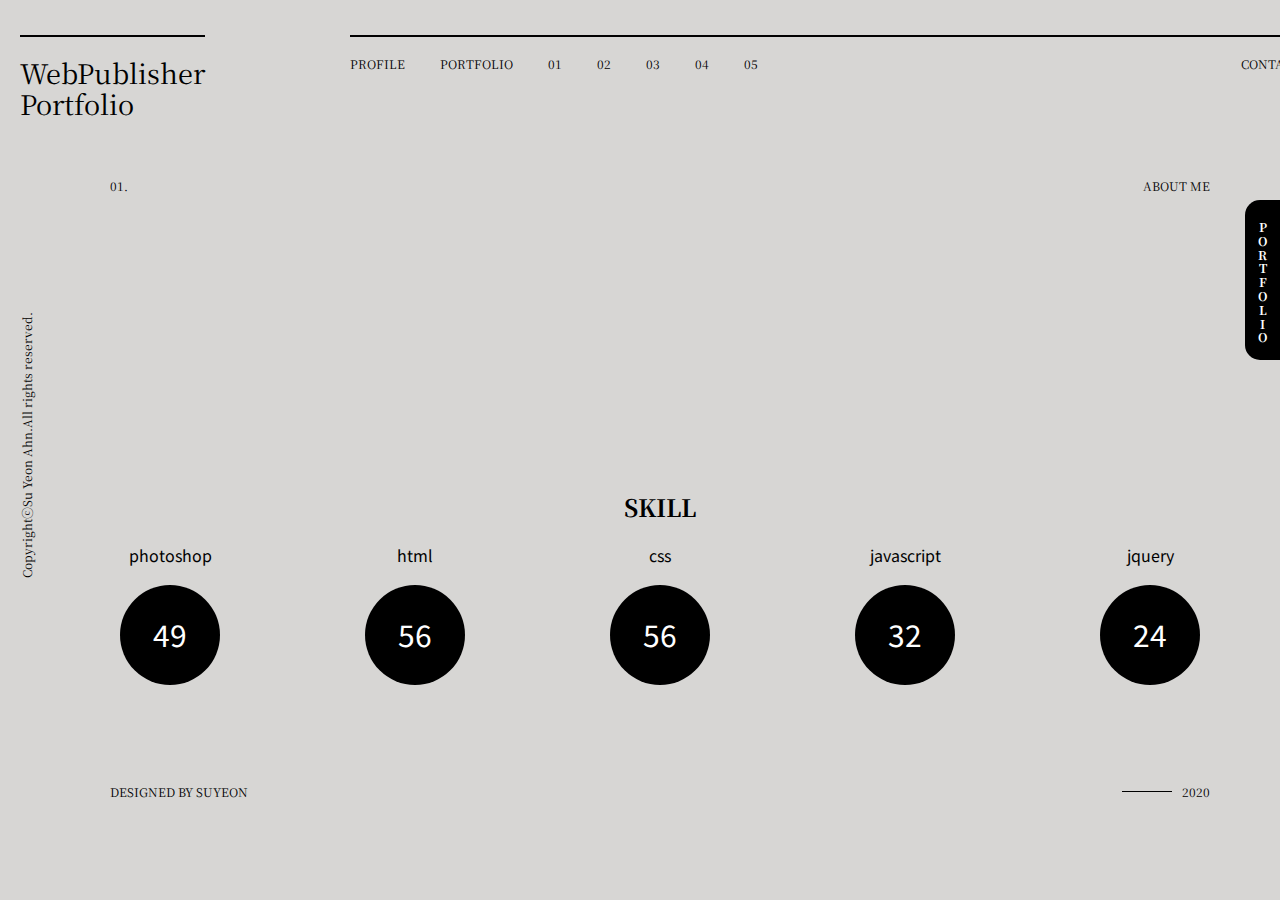
<file: index.html>
<!DOCTYPE html>
 <html lang="en">
 <head>
     <meta charset="UTF-8">
     <meta name="viewport" content="width=device-width, initial-scale=1, maximum-scale=1, minimum-scale=1, user-scalable=no">
     <title>MY PORTFOlIO</title>
     <link rel="stylesheet" href="css/normalize.css">
     <link rel="stylesheet" href="css/default.css">
     <link rel="stylesheet" href="css/profile.css">
     <script src="https://ajax.googleapis.com/ajax/libs/jquery/3.5.1/jquery.min.js"></script>
     <script type="text/javascript" src="js/common.js"></script>
     <!--[if lt IE 9]>
       <script src = "http://html5shiv.googlecode.com/svn/trunk/html5.js"></script>
     <![endif]-->
 </head>
 <body>
   <div id="wrap">
     <header id="header">
       <div id="logo">
         <a href="index.html">WebPublisher<br>Portfolio</a>
       </div>
       <div id="nav">
         <ul class="nav_list">
           <li><a href="index.html">PROFILE</a></li>
           <li>PORTFOLIO</li>
           <li><a href="portfolio01.html">01</a></li>
           <li><a href="portfolio02.html">02</a></li>
           <li><a href="portfolio03.html">03</a></li>
           <li><a href="portfolio04.html">04</a></li>
           <li><a href="portfolio05.html">05</a></li>
         </ul>
         <ul class="nav_contact">
           <li><a href="#">CONTACT</a></li>
           <!-- popup area -->
           <div id="contact_popup">
             <div class="popup_wrap">
               <div class="box">
                 <div class="close_btn">
                   <div class="close_btn_click"></div>
                 </div>
                 <div class="mail_area">
                   <h2>CONTACT</h2>
                   <p>suyeonahn36@gmail.com</p>
                   <img src="images/images/contact/email.png" alt="">
                 </div>
                 <div class="send_box">
                   <div class="name">
                     <input type="text" name="name" value="" placeholder="Your Name">
                   </div>
                   <div class="email">
                     <input type="text" name="name" value="" placeholder="Your E-mail">
                   </div>
                   <textarea name="text" rows="8" cols="40" placeholder="Leave some message..."></textarea>
                   <div class="btn">
                     <a href="#">send</a>
                   </div>
                 </div>
                 <p>Thanks for your message.We will soon reply.</p>
               </div>
             </div>
           </div>
           <!-- //popup area -->
         </ul>
       </div>
     </header>
     <main id="main">
       <div id="left_fixed">CopyrightⓒSu Yeon Ahn.All rights reserved.</div>
       <div id="main_wrap">
         <div id="container">
            <div class="num_check">
              <p>01.</p>
              <p>ABOUT ME</p>
            </div>
            <div id="profile_area">
              <div class="ani01">
                <div class="profile_info">
                  <h2>PROFILE</h2>
                  <P>이름 : 안수연</P>
                  <P>연락처 : 010-2017-0341</P>
                  <P>E-mail : suyeonahn36@gmail.com</P>
                </div>
              </div>
              <div class="ani02">
                <div class="profile_info">
                  <h2>HISTORY</h2>
                  <P>2020.08 ~ 2021.1 : 웹퍼블리셔/프론트앤드 개발자(Frontend, PHP)<br>                                     -디지털컨버젼스 [그린컴퓨터아카데미]</P>
                  <P>2011.09 ~ 2015.10 : 개인쇼핑몰 운영(카페24)</P>
                  <P>2010.05 ~ 2011.07 : 플라이투유 웹디자이너(상세페이지 작성)</P>
                  <P>2009.03 ~ 2010.01 : 동대문디자이너</P>
                  <P>2006.03 ~ 2008.02 : 대구한국폴리텍 섬유패션대학 패션디자인과 졸업</P>
                </div>
              </div>
              <div class="ani03">
                <div class="profile_info">
                  <h2>LICENSE</h2>
                  <P>정보처리 기능사</P>
                  <P>패션디자인 산업기사</P>
                </div>
              </div>
            </div>
            <div class="skill_area">
              <h2>SKILL</h2>
              <div class="flex_box">
                <div class="area">
                  <p>photoshop</p>
                  <div class="count">60</div>
                </div>
                <div class="area">
                  <p>html</p>
                  <div class="count">70</div>
                </div>
                <div class="area">
                  <p>css</p>
                  <div class="count">70</div>
                </div>
                <div class="area">
                  <p>javascript</p>
                  <div class="count">40</div>
                </div>
                <div class="area">
                  <p>jquery</p>
                  <div class="count">30</div>
                </div>
              </div>
            </div>
         </div>
         <div class="footer_text">
           <p>DESIGNED BY SUYEON</p>
           <P>2020</P>
         </div>
       </div>
     </main>
     <aside>
       <input type="checkbox" id="list_close_btn">
       <label for="list_close_btn" class="list_btn">P<br>O<br>R<br>T<br>F<br>O<br>L<br>I<br>O</label>
       <div id="portfolio_list">
         <label for="list_close_btn" class="list_close_btn"></label>
         <p>Another PORTFOLIO</p>
         <!-- list 반복영역 -->
         <div class="list_inner">
           <div class="list">
             <a href="portfolio01.html"><img src="images/images/img_thum02.jpg" alt="portfolio_img_thum02"></a>
             <div class="list_name">
               <p><a href="portfolio01.html">BONCO</a></p>
               <div class="list_file">
                 <P>HTML</P>
                 <P>CSS</P>
                 <P>JQUERY</P>
                 <P>SWIPER</P>
               </div>
             </div>
           </div>
         </div>
         <div class="list_inner">
           <div class="list">
             <a href="portfolio02.html"><img src="images/images/img_thum03.jpg" alt="portfolio_img_thum03"></a>
             <div class="list_name">
               <p><a href="portfolio02.html">GURM BY H</a></p>
               <div class="list_file">
                 <P>HTML</P>
                 <P>CSS</P>
                 <P>SASS</P>
               </div>
             </div>
           </div>
         </div>
         <div class="list_inner">
           <div class="list">
             <a href="portfolio03.html"><img src="images/images/img_thum05.jpg" alt="portfolio_img_thum05"></a>
             <div class="list_name">
               <p><a href="portfolio03.html">BURGER&FRIEZ</a></p>
               <div class="list_file">
                 <P>HTML</P>
                 <P>CSS</P>
                 <P>JQUERY</P>
                 <P>SWIPER</P>
               </div>
             </div>
           </div>
         </div>
         <div class="list_inner">
           <div class="list">
             <a href="portfolio04.html"><img src="images/images/img_thum06.jpg" alt="portfolio_img_thum06"></a>
             <div class="list_name">
               <p><a href="portfolio04.html">MOSS Hotel</a></p>
               <div class="list_file">
                 <P>HTML</P>
                 <P>CSS</P>
                 <P>JQUERY</P>
               </div>
             </div>
           </div>
         </div>
         <div class="list_inner">
           <div class="list">
             <a href="portfolio05.html"><img src="images/images/img_thum07.jpg" alt="portfolio_img_thum06"></a>
             <div class="list_name">
               <p><a href="portfolio05.html">서울문화재단</a></p>
               <div class="list_file">
                 <P>HTML</P>
                 <P>CSS</P>
                 <P>JQUERY</P>
               </div>
             </div>
           </div>
         </div>
         <!-- // list 반복영역 -->
       </div>
     </aside>
   </div>
 </body>
 </html>
</file>
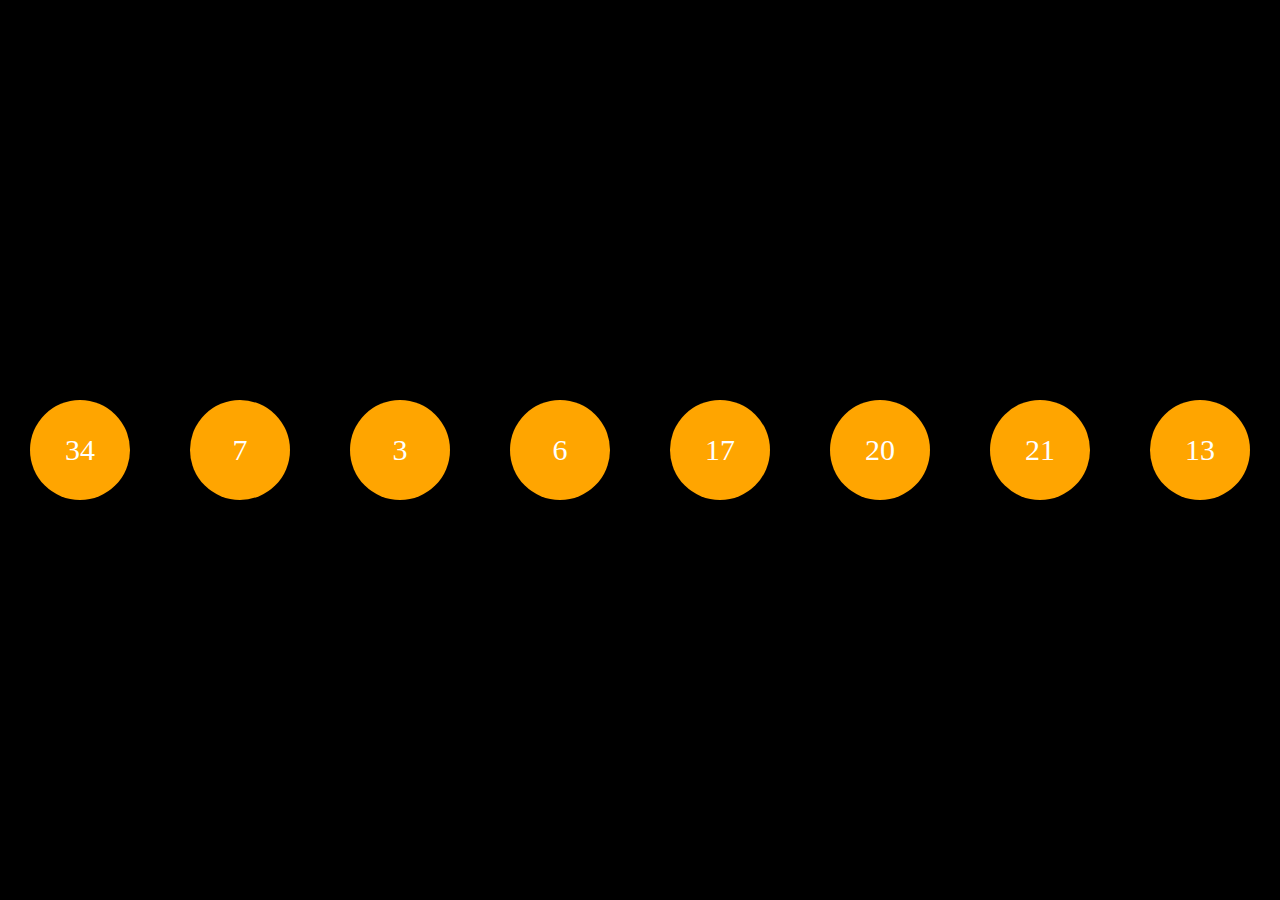
<file: 효과/예제4_counter/index.html>
<!DOCTYPE html>
<html lang="en">
<head>
    <meta charset="UTF-8">
    <title>counter</title>
    <link rel="stylesheet" href="css/initial.min.css">
    <link rel="stylesheet" href="css/style.css">
    <script src="https://ajax.googleapis.com/ajax/libs/jquery/3.5.1/jquery.min.js"></script>
    <script type="text/javascript" src="js/common.js"></script>
</head>
<body>
  <div class="flex_box">
    <div class="count">500</div>
    <div class="count">100</div>
    <div class="count">30</div>
    <div class="count">80</div>
    <div class="count">250</div>
    <div class="count">290</div>
    <div class="count">300</div>
    <div class="count">180</div>
  </div>
</body>
</html>
</file>
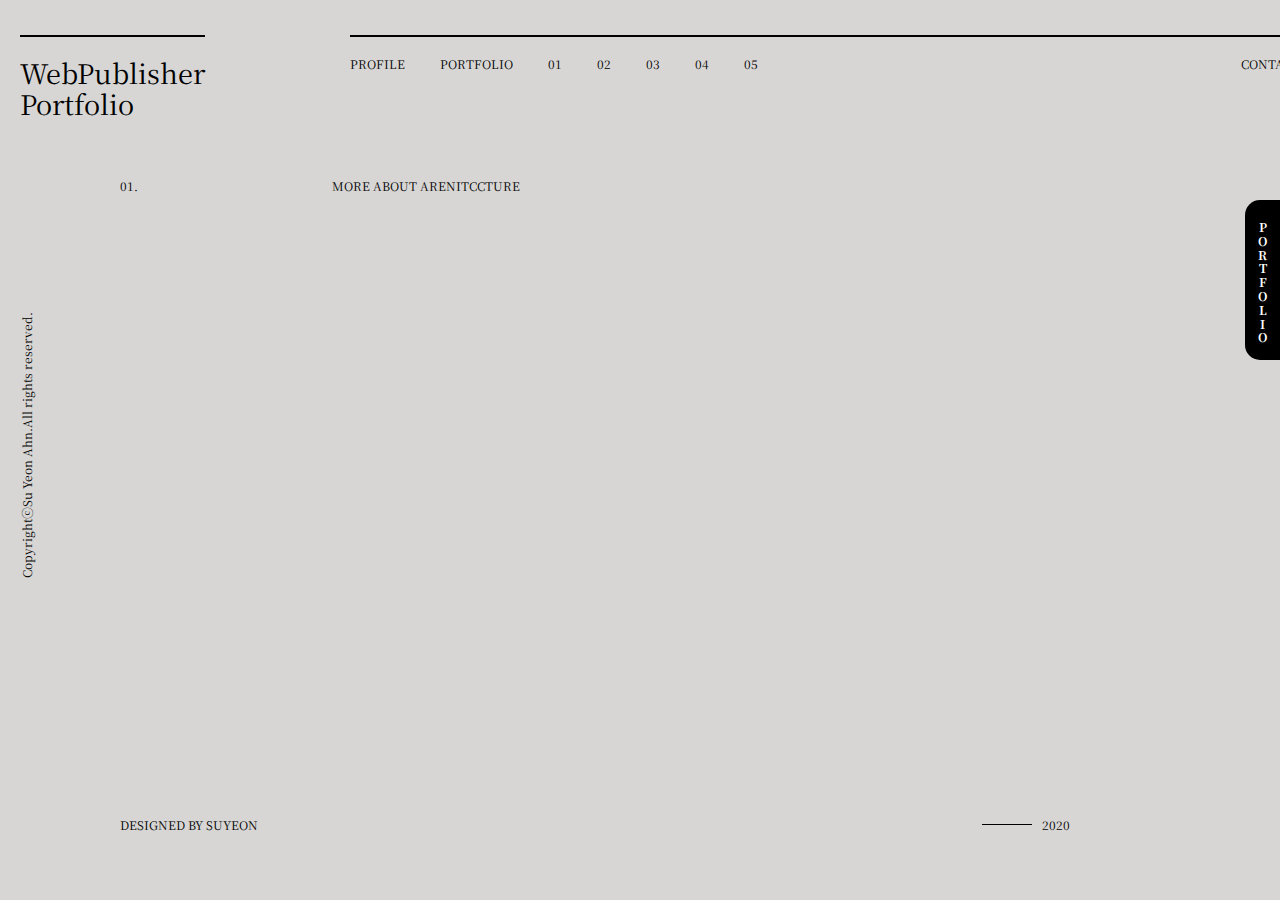
<file: portfolio01.html>
<!DOCTYPE html>
 <html lang="en">
 <head>
     <meta charset="UTF-8">
     <meta name="viewport" content="width=device-width, initial-scale=1, maximum-scale=1, minimum-scale=1, user-scalable=no">
     <title>MY PORTFOlIO</title>
     <link rel="stylesheet" href="css/normalize.css">
     <link rel="stylesheet" href="css/default.css">
     <link rel="stylesheet" href="css/style.css">
     <script src="https://ajax.googleapis.com/ajax/libs/jquery/3.5.1/jquery.min.js"></script>
     <script type="text/javascript" src="js/common.js"></script>
     <!--[if lt IE 9]>
       <script src = "http://html5shiv.googlecode.com/svn/trunk/html5.js"></script>
     <![endif]-->
 </head>
 <body>
   <div id="wrap">
     <header id="header">
       <div id="logo">
         <a href="index.html">WebPublisher<br>Portfolio</a>
       </div>
       <div id="nav">
         <ul class="nav_list">
           <li><a href="index.html">PROFILE</a></li>
           <li>PORTFOLIO</li>
           <li><a href="portfolio01.html">01</a></li>
           <li><a href="portfolio02.html">02</a></li>
           <li><a href="portfolio03.html">03</a></li>
           <li><a href="portfolio04.html">04</a></li>
           <li><a href="portfolio05.html">05</a></li>
         </ul>
         <ul class="nav_contact">
           <li><a href="#">CONTACT</a></li>
           <!-- popup area -->
           <div id="contact_popup">
             <div class="popup_wrap">
               <div class="box">
                 <div class="close_btn">
                   <div class="close_btn_click"></div>
                 </div>
                 <div class="mail_area">
                   <h2>CONTACT</h2>
                   <p>suyeonahn36@gmail.com</p>
                   <img src="images/images/contact/email.png" alt="">
                 </div>
                 <div class="send_box">
                   <div class="name">
                     <input type="text" name="name" placeholder="Your Name">
                   </div>
                   <div class="email">
                     <input type="text" name="name" placeholder="Your E-mail">
                   </div>
                   <textarea name="text" rows="8" cols="40" placeholder="Leave some message..."></textarea>
                   <div class="btn">
                     <a href="#">send</a>
                   </div>
                 </div>
                 <p>Thanks for your message.We will soon reply.</p>
               </div>
             </div>
           </div>
           <!-- //popup area -->
         </ul>
       </div>
     </header>
     <main id="main">
       <div id="left_fixed">CopyrightⓒSu Yeon Ahn.All rights reserved.</div>
       <div id="main_wrap">
         <div id="container">
           <div class="portfolio_area">
             <div class="num_check">
               <p>01.</p>
               <p>MORE ABOUT ARENITCCTURE</p>
             </div>
             <div class="ani01">
               <div class="portfolio_img">
                 <a href="https://dkstndus.github.io/bonco/" target="_blank"><img src="images/images/img02.jpg" alt="portfolio_img02"></a>
               </div>
             </div>
           </div>
           <div class="portfolio_info">
             <div class="ani02">
               <h1><a href="https://dkstndus.github.io/bonco/" target="_blank">BONCO</a></h1>
             </div>
             <div class="ani03">
               <P>직접 디자인한 1320px 고정형 웹 페이지 입니다.<br>life style에 필요한 제품을 판매하는 심플한 컨셉으로<br> 웹 페이지를 디자인했습니다.</P>
               <div class="list_file">
                 <P>HTML</P>
                 <P>CSS</P>
                 <P>JQUERY</P>
                 <P>SWIPER</P>
               </div>
               <div class="color_swich">
                 <p>COLOR SWICH</p>
                 <div class="color"></div>
                 <div class="color"></div>
                 <div class="color"></div>
               </div>
               <div class="btn">
                 <div class="btn_area">
                   <a href="https://dkstndus.github.io/bonco/" target="_blank">Web Site</a>
                   <a href="https://github.com/dkstndus/bonco.git" target="_blank">Git Hub</a>
                 </div>
                 <div class="btn_area">
                   <a href="https://dkstndus.github.io/bonco/features/features.html" target="_blank">Sub Site</a>
                   <a href="https://dkstndus.github.io/bonco/shop/shop.html" target="_blank">Sub Site</a>
                 </div>
                </div>
              </div>
            </div>
         </div>
         <div class="footer_text">
           <p>DESIGNED BY SUYEON</p>
           <P>2020</P>
         </div>
       </div>
     </main>
     <aside>
       <input type="checkbox" id="list_close_btn">
       <label for="list_close_btn" class="list_btn">P<br>O<br>R<br>T<br>F<br>O<br>L<br>I<br>O</label>
       <div id="portfolio_list">
         <label for="list_close_btn" class="list_close_btn"></label>
         <p>Another PORTFOLIO</p>
         <!-- list 반복영역 -->
         <div class="list_inner on">
           <div class="list">
             <a href="portfolio01.html"><img src="images/images/img_thum02.jpg" alt="portfolio_img_thum02"></a>
             <div class="list_name">
               <p><a href="portfolio01.html">BONCO</a></p>
               <div class="list_file">
                 <P>HTML</P>
                 <P>CSS</P>
                 <P>JQUERY</P>
                 <P>SWIPER</P>
               </div>
             </div>
           </div>
         </div>
         <div class="list_inner">
           <div class="list">
             <a href="portfolio02.html"><img src="images/images/img_thum03.jpg" alt="portfolio_img_thum03"></a>
             <div class="list_name">
               <p><a href="portfolio02.html">GURM BY H</a></p>
               <div class="list_file">
                 <P>HTML</P>
                 <P>CSS</P>
                 <P>SASS</P>
               </div>
             </div>
           </div>
         </div>
         <div class="list_inner">
           <div class="list">
             <a href="portfolio03.html"><img src="images/images/img_thum05.jpg" alt="portfolio_img_thum05"></a>
             <div class="list_name">
               <p><a href="portfolio03.html">BURGER&FRIEZ</a></p>
               <div class="list_file">
                 <P>HTML</P>
                 <P>CSS</P>
                 <P>JQUERY</P>
                 <P>SWIPER</P>
               </div>
             </div>
           </div>
         </div>
         <div class="list_inner">
           <div class="list">
             <a href="portfolio04.html"><img src="images/images/img_thum06.jpg" alt="portfolio_img_thum06"></a>
             <div class="list_name">
               <p><a href="portfolio04.html">MOSS Hotel</a></p>
               <div class="list_file">
                 <P>HTML</P>
                 <P>CSS</P>
                 <P>JQUERY</P>
               </div>
             </div>
           </div>
         </div>
         <div class="list_inner">
           <div class="list">
             <a href="portfolio05.html"><img src="images/images/img_thum07.jpg" alt="portfolio_img_thum06"></a>
             <div class="list_name">
               <p><a href="portfolio05.html">서울문화재단</a></p>
               <div class="list_file">
                 <P>HTML</P>
                 <P>CSS</P>
                 <P>JQUERY</P>
               </div>
             </div>
           </div>
         </div>
         <!-- // list 반복영역 -->
       </div>
     </aside>
   </div>
 </body>
 </html>
</file>
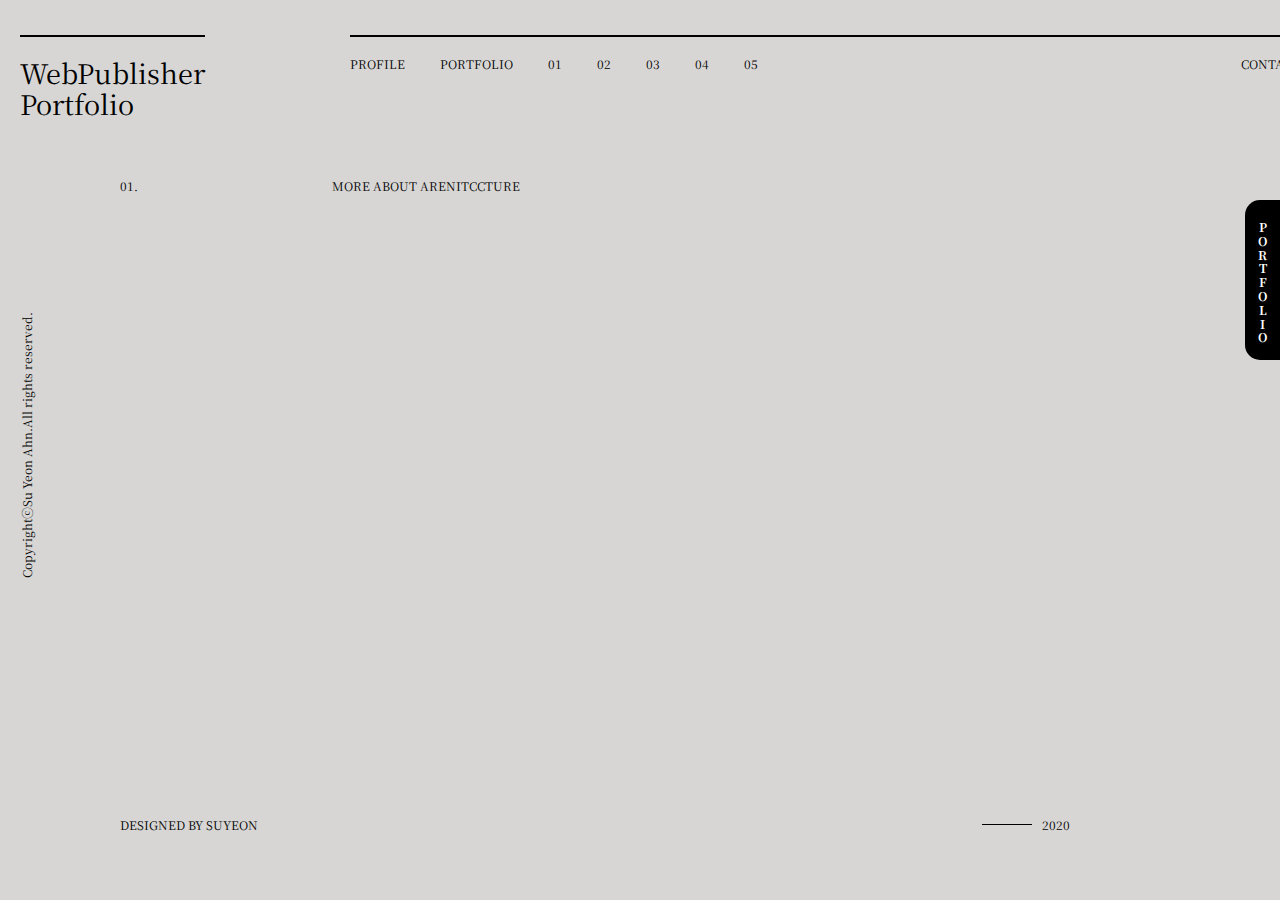
<file: portfolio02.html>
<!DOCTYPE html>
 <html lang="en">
 <head>
     <meta charset="UTF-8">
     <meta name="viewport" content="width=device-width, initial-scale=1, maximum-scale=1, minimum-scale=1, user-scalable=no">
     <title>MY PORTFOlIO</title>
     <link rel="stylesheet" href="css/normalize.css">
     <link rel="stylesheet" href="css/default.css">
     <link rel="stylesheet" href="css/style.css">
     <script src="https://ajax.googleapis.com/ajax/libs/jquery/3.5.1/jquery.min.js"></script>
     <script type="text/javascript" src="js/common.js"></script>
     <!--[if lt IE 9]>
       <script src = "http://html5shiv.googlecode.com/svn/trunk/html5.js"></script>
     <![endif]-->
 </head>
 <body>
   <div id="wrap">
     <header id="header">
       <div id="logo">
         <a href="index.html">WebPublisher<br>Portfolio</a>
       </div>
       <div id="nav">
         <ul class="nav_list">
           <li><a href="index.html">PROFILE</a></li>
           <li>PORTFOLIO</li>
           <li><a href="portfolio01.html">01</a></li>
           <li><a href="portfolio02.html">02</a></li>
           <li><a href="portfolio03.html">03</a></li>
           <li><a href="portfolio04.html">04</a></li>
           <li><a href="portfolio05.html">05</a></li>
         </ul>
         <ul class="nav_contact">
           <li><a href="#">CONTACT</a></li>
           <!-- popup area -->
           <div id="contact_popup">
             <div class="popup_wrap">
               <div class="box">
                 <div class="close_btn">
                   <div class="close_btn_click"></div>
                 </div>
                 <div class="mail_area">
                   <h2>CONTACT</h2>
                   <p>suyeonahn36@gmail.com</p>
                   <img src="images/images/contact/email.png" alt="">
                 </div>
                 <div class="send_box">
                   <div class="name">
                     <input type="text" name="name" placeholder="Your Name">
                   </div>
                   <div class="email">
                     <input type="text" name="name" placeholder="Your E-mail">
                   </div>
                   <textarea name="text" rows="8" cols="40" placeholder="Leave some message..."></textarea>
                   <div class="btn">
                     <a href="#">send</a>
                   </div>
                 </div>
                 <p>Thanks for your message.We will soon reply.</p>
               </div>
             </div>
           </div>
           <!-- //popup area -->
         </ul>
       </div>
     </header>
     <main id="main">
       <div id="left_fixed">CopyrightⓒSu Yeon Ahn.All rights reserved.</div>
       <div id="main_wrap">
         <div id="container">
           <div class="portfolio_area">
             <div class="num_check">
               <p>01.</p>
               <p>MORE ABOUT ARENITCCTURE</p>
             </div>
             <div class="ani01">
               <div class="portfolio_img">
                 <a href="https://dkstndus.github.io/gurmbyh/" target="_blank"><img src="images/images/img03.jpg" alt="portfolio_img03"></a>
               </div>
             </div>
           </div>
           <div class="portfolio_info">
             <div class="ani02">
               <h1><a href="https://dkstndus.github.io/gurmbyh/" target="_blank">GURM BY H</a></h1>
             </div>
             <div class="ani03">
               <P>GURM BY H 홈페이지내에 kids상품의 컨셉을 모티브로<br>색감과 웹페이지 컨셉을 정해서 <br>SASS를 활용하여 웹 페이지를 디자인했습니다.</P>
               <div class="list_file">
                 <P>HTML</P>
                 <P>CSS</P>
                 <P>SCSS</P>
               </div>
               <div class="color_swich">
                 <p>COLOR SWICH</p>
                 <div class="color color02"></div>
                 <div class="color color02"></div>
                 <div class="color color02"></div>
               </div>
               <div class="btn">
                 <div class="btn_area">
                   <a href="https://dkstndus.github.io/gurmbyh/" target="_blank">Web Site</a>
                   <a href="https://github.com/dkstndus/gurmbyh.git" target="_blank">Git Hub</a>
                 </div>
                 <div class="btn_area">
                   <a href="https://dkstndus.github.io/gurmbyh/product/product.html" target="_blank">Sub Site</a>
                   <a href="https://dkstndus.github.io/gurmbyh/community/notice.html" target="_blank">Sub Site</a>
                 </div>
                </div>
              </div>
            </div>
         </div>
         <div class="footer_text">
           <p>DESIGNED BY SUYEON</p>
           <P>2020</P>
         </div>
       </div>
     </main>
     <aside>
       <input type="checkbox" id="list_close_btn">
       <label for="list_close_btn" class="list_btn">P<br>O<br>R<br>T<br>F<br>O<br>L<br>I<br>O</label>
       <div id="portfolio_list">
         <label for="list_close_btn" class="list_close_btn"></label>
         <p>Another PORTFOLIO</p>
         <!-- list 반복영역 -->
         <div class="list_inner on">
             <div class="list">
               <a href="portfolio02.html"><img src="images/images/img_thum03.jpg" alt="portfolio_img_thum03"></a>
               <div class="list_name">
                 <p><a href="portfolio02.html">GURM BY H</a></p>
                 <div class="list_file">
                   <P>HTML</P>
                   <P>CSS</P>
                   <P>SASS</P>
                 </div>
               </div>
             </div>
           </div>
         <div class="list_inner">
               <div class="list">
                 <a href="portfolio01.html"><img src="images/images/img_thum02.jpg" alt="portfolio_img_thum02"></a>
                 <div class="list_name">
                   <p><a href="portfolio01.html">BONCO</a></p>
                   <div class="list_file">
                     <P>HTML</P>
                     <P>CSS</P>
                     <P>JQUERY</P>
                     <P>SWIPER</P>
                   </div>
                 </div>
               </div>
             </div>
         <div class="list_inner">
             <div class="list">
               <a href="portfolio03.html"><img src="images/images/img_thum05.jpg" alt="portfolio_img_thum05"></a>
               <div class="list_name">
                 <p><a href="portfolio03.html">BURGER&FRIEZ</a></p>
                 <div class="list_file">
                   <P>HTML</P>
                   <P>CSS</P>
                   <P>JQUERY</P>
                   <P>SWIPER</P>
                 </div>
               </div>
             </div>
           </div>
           <div class="list_inner">
             <div class="list">
               <a href="portfolio04.html"><img src="images/images/img_thum06.jpg" alt="portfolio_img_thum06"></a>
               <div class="list_name">
                 <p><a href="portfolio04.html">MOSS Hotel</a></p>
                 <div class="list_file">
                   <P>HTML</P>
                   <P>CSS</P>
                   <P>JQUERY</P>
                 </div>
               </div>
             </div>
           </div>
           <div class="list_inner">
             <div class="list">
               <a href="portfolio05.html"><img src="images/images/img_thum07.jpg" alt="portfolio_img_thum06"></a>
               <div class="list_name">
                 <p><a href="portfolio05.html">서울문화재단</a></p>
                 <div class="list_file">
                   <P>HTML</P>
                   <P>CSS</P>
                   <P>JQUERY</P>
                 </div>
               </div>
             </div>
           </div>
         <!-- // list 반복영역 -->
       </div>
     </aside>
   </div>
 </body>
 </html>
</file>
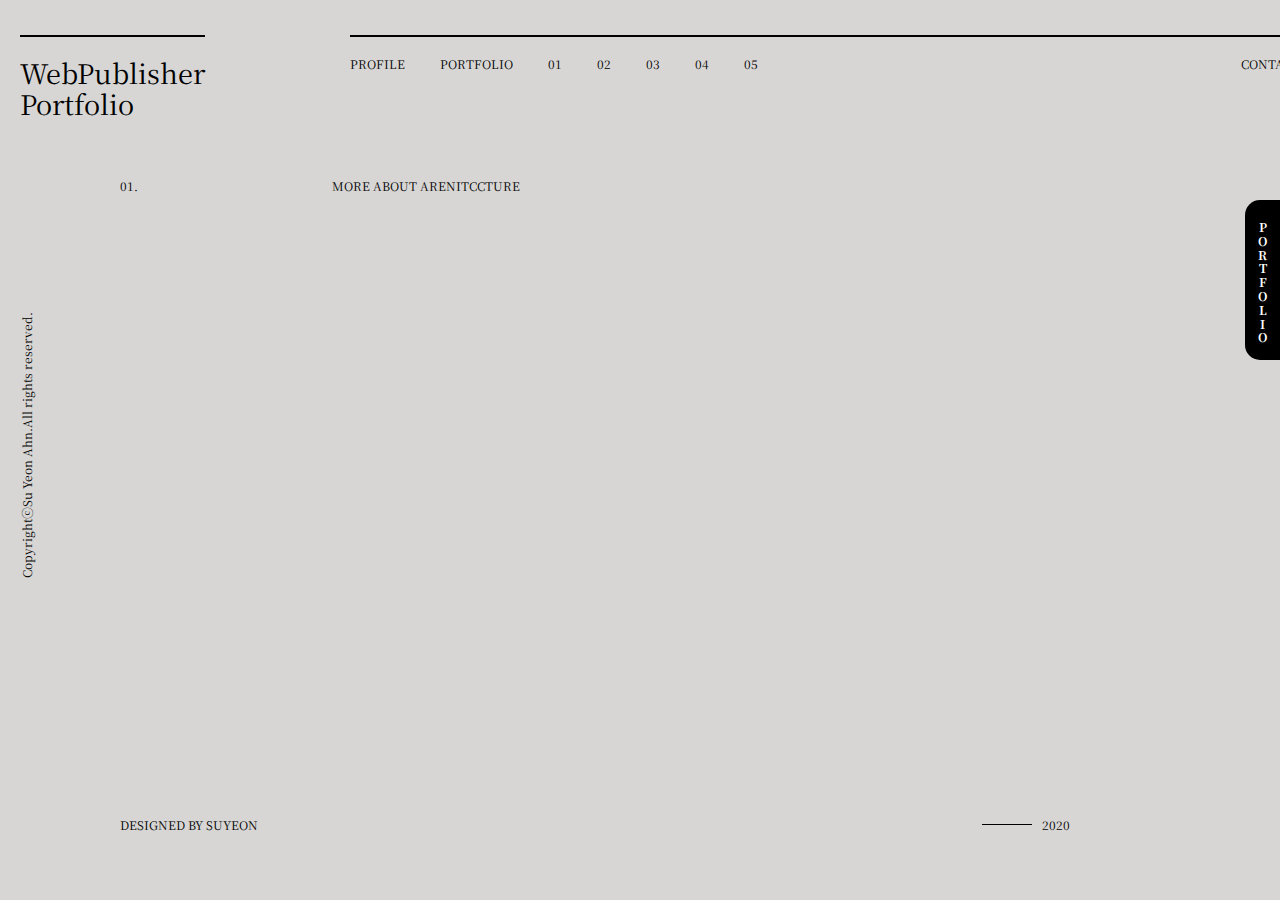
<file: portfolio03.html>
<!DOCTYPE html>
 <html lang="en">
 <head>
     <meta charset="UTF-8">
     <meta name="viewport" content="width=device-width, initial-scale=1, maximum-scale=1, minimum-scale=1, user-scalable=no">
     <title>MY PORTFOlIO</title>
     <link rel="stylesheet" href="css/normalize.css">
     <link rel="stylesheet" href="css/default.css">
     <link rel="stylesheet" href="css/style.css">
     <script src="https://ajax.googleapis.com/ajax/libs/jquery/3.5.1/jquery.min.js"></script>
     <script type="text/javascript" src="js/common.js"></script>
     <!--[if lt IE 9]>
       <script src = "http://html5shiv.googlecode.com/svn/trunk/html5.js"></script>
     <![endif]-->
 </head>
 <body>
   <div id="wrap">
     <header id="header">
       <div id="logo">
         <a href="index.html">WebPublisher<br>Portfolio</a>
       </div>
       <div id="nav">
         <ul class="nav_list">
           <li><a href="index.html">PROFILE</a></li>
           <li>PORTFOLIO</li>
           <li><a href="portfolio01.html">01</a></li>
           <li><a href="portfolio02.html">02</a></li>
           <li><a href="portfolio03.html">03</a></li>
           <li><a href="portfolio04.html">04</a></li>
           <li><a href="portfolio05.html">05</a></li>
         </ul>
         <ul class="nav_contact">
           <li><a href="#">CONTACT</a></li>
           <!-- popup area -->
           <div id="contact_popup">
             <div class="popup_wrap">
               <div class="box">
                 <div class="close_btn">
                   <div class="close_btn_click"></div>
                 </div>
                 <div class="mail_area">
                   <h2>CONTACT</h2>
                   <p>suyeonahn36@gmail.com</p>
                   <img src="images/images/contact/email.png" alt="">
                 </div>
                 <div class="send_box">
                   <div class="name">
                     <input type="text" name="name" placeholder="Your Name">
                   </div>
                   <div class="email">
                     <input type="text" name="name" placeholder="Your E-mail">
                   </div>
                   <textarea name="text" rows="8" cols="40" placeholder="Leave some message..."></textarea>
                   <div class="btn">
                     <a href="#">send</a>
                   </div>
                 </div>
                 <p>Thanks for your message.We will soon reply.</p>
               </div>
             </div>
           </div>
           <!-- //popup area -->
         </ul>
       </div>
     </header>
     <main id="main">
       <div id="left_fixed">CopyrightⓒSu Yeon Ahn.All rights reserved.</div>
       <div id="main_wrap">
         <div id="container">
           <div class="portfolio_area">
             <div class="num_check">
               <p>01.</p>
               <p>MORE ABOUT ARENITCCTURE</p>
             </div>
             <div class="ani01">
               <div class="portfolio_img">
                 <a href="https://dkstndus.github.io/burger-friez/" target="_blank"><img src="images/images/img05.jpg" alt="portfolio_img05"></a>
               </div>
             </div>
           </div>
           <div class="portfolio_info">
             <div class="ani02">
               <h1><a href="https://dkstndus.github.io/burger-friez/" target="_blank">BURGER&FRIEZ</a></h1>
             </div>
             <div class="ani03">
               <P>BURGER&FRIEZ 브랜드의 웹페이지를 모티브로<br>미디어쿼리를 이용한 스크롤<br>반응형 웹페이지로 디자인했습니다.</P>
               <div class="list_file">
                 <P>HTML</P>
                 <P>CSS</P>
                 <P>JQUERY</P>
               </div>
               <div class="color_swich">
                 <p>COLOR SWICH</p>
                 <div class="color color03"></div>
                 <div class="color color03"></div>
                 <div class="color color03"></div>
               </div>
               <div class="btn">
                 <div class="btn_area">
                   <a href="https://dkstndus.github.io/burger-friez/" target="_blank">Web Site</a>
                   <a href="https://github.com/dkstndus/burger-friez.git" target="_blank">Git Hub</a>
                 </div>
                 <!-- <div class="btn_area">
                   <a href="">Sub Site</a>
                   <a href="">Sub Site</a>
                 </div> -->
                </div>
              </div>
            </div>
         </div>
         <div class="footer_text">
           <p>DESIGNED BY SUYEON</p>
           <P>2020</P>
         </div>
       </div>
     </main>
     <aside>
       <input type="checkbox" id="list_close_btn">
       <label for="list_close_btn" class="list_btn">P<br>O<br>R<br>T<br>F<br>O<br>L<br>I<br>O</label>
       <div id="portfolio_list">
         <label for="list_close_btn" class="list_close_btn"></label>
         <p>Another PORTFOLIO</p>
         <!-- list 반복영역 -->
         <div class="list_inner on">
           <div class="list">
             <a href="portfolio03.html"><img src="images/images/img_thum05.jpg" alt="portfolio_img_thum05"></a>
             <div class="list_name">
               <p><a href="portfolio03.html">BURGER&FRIEZ</a></p>
               <div class="list_file">
                 <P>HTML</P>
                 <P>CSS</P>
                 <P>JQUERY</P>
                 <P>SWIPER</P>
               </div>
             </div>
           </div>
         </div>
         <div class="list_inner">
           <div class="list">
             <a href="portfolio01.html"><img src="images/images/img_thum02.jpg" alt="portfolio_img_thum02"></a>
             <div class="list_name">
               <p><a href="portfolio01.html">BONCO</a></p>
               <div class="list_file">
                 <P>HTML</P>
                 <P>CSS</P>
                 <P>JQUERY</P>
                 <P>SWIPER</P>
               </div>
             </div>
           </div>
         </div>
         <div class="list_inner">
           <div class="list">
             <a href="portfolio02.html"><img src="images/images/img_thum03.jpg" alt="portfolio_img_thum03"></a>
             <div class="list_name">
               <p><a href="portfolio02.html">GURM BY H</a></p>
               <div class="list_file">
                 <P>HTML</P>
                 <P>CSS</P>
                 <P>SASS</P>
               </div>
             </div>
           </div>
         </div>
         <div class="list_inner">
           <div class="list">
             <a href="portfolio04.html"><img src="images/images/img_thum06.jpg" alt="portfolio_img_thum06"></a>
             <div class="list_name">
               <p><a href="portfolio04.html">MOSS Hotel</a></p>
               <div class="list_file">
                 <P>HTML</P>
                 <P>CSS</P>
                 <P>JQUERY</P>
               </div>
             </div>
           </div>
         </div>
         <div class="list_inner on">
           <div class="list">
             <a href="portfolio05.html"><img src="images/images/img_thum07.jpg" alt="portfolio_img_thum06"></a>
             <div class="list_name">
               <p><a href="portfolio05.html">서울문화재단</a></p>
               <div class="list_file">
                 <P>HTML</P>
                 <P>CSS</P>
                 <P>JQUERY</P>
               </div>
             </div>
           </div>
         </div>
         <!-- // list 반복영역 -->
       </div>
     </aside>
   </div>
 </body>
 </html>
</file>
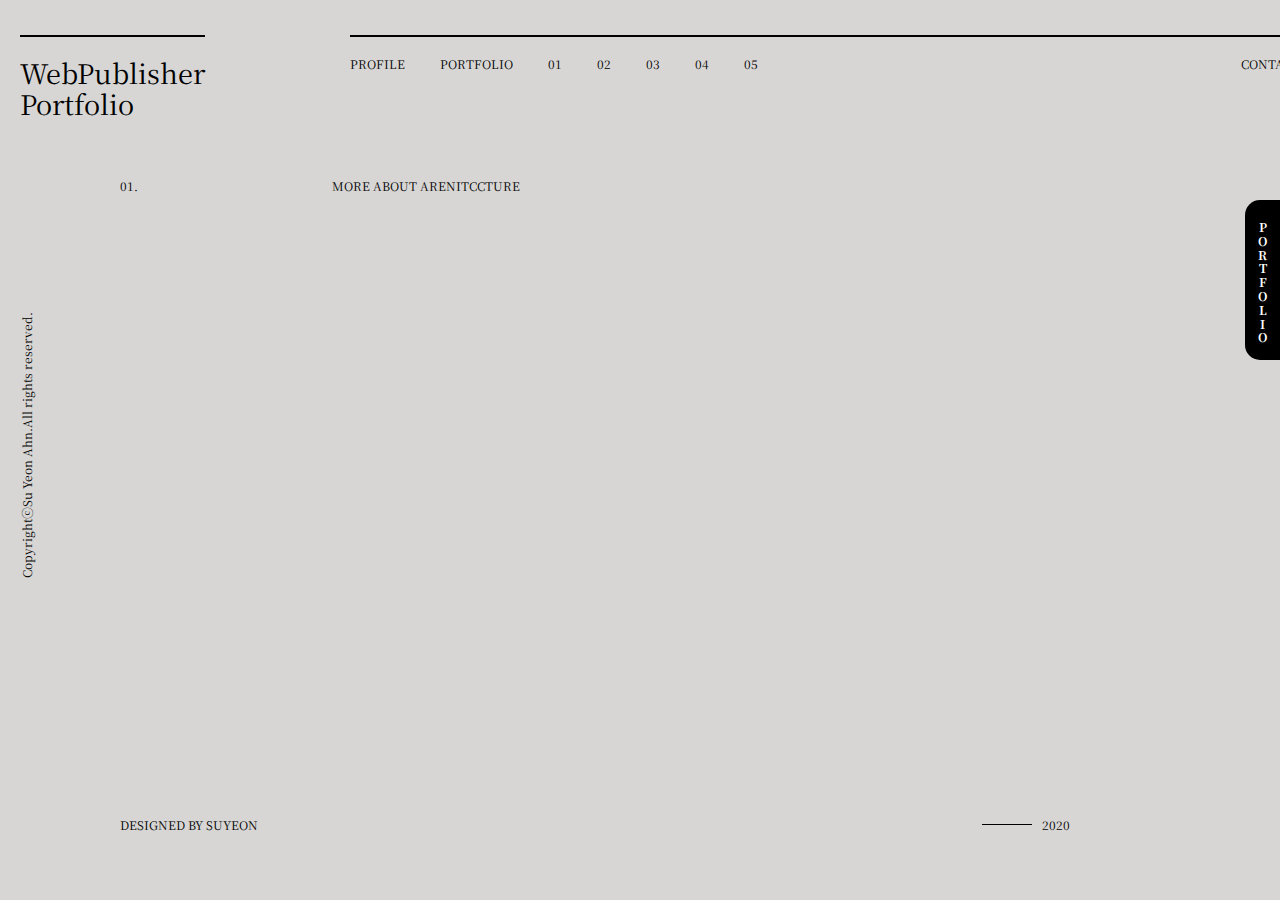
<file: portfolio04.html>
<!DOCTYPE html>
 <html lang="en">
 <head>
     <meta charset="UTF-8">
     <meta name="viewport" content="width=device-width, initial-scale=1, maximum-scale=1, minimum-scale=1, user-scalable=no">
     <title>MY PORTFOlIO</title>
     <link rel="stylesheet" href="css/normalize.css">
     <link rel="stylesheet" href="css/default.css">
     <link rel="stylesheet" href="css/style.css">
     <script src="https://ajax.googleapis.com/ajax/libs/jquery/3.5.1/jquery.min.js"></script>
     <script type="text/javascript" src="js/common.js"></script>
     <!--[if lt IE 9]>
       <script src = "http://html5shiv.googlecode.com/svn/trunk/html5.js"></script>
     <![endif]-->
 </head>
 <body>
   <div id="wrap">
     <header id="header">
       <div id="logo">
         <a href="index.html">WebPublisher<br>Portfolio</a>
       </div>
       <div id="nav">
         <ul class="nav_list">
           <li><a href="index.html">PROFILE</a></li>
           <li>PORTFOLIO</li>
           <li><a href="portfolio01.html">01</a></li>
           <li><a href="portfolio02.html">02</a></li>
           <li><a href="portfolio03.html">03</a></li>
           <li><a href="portfolio04.html">04</a></li>
           <li><a href="portfolio05.html">05</a></li>
         </ul>
         <ul class="nav_contact">
           <li><a href="#">CONTACT</a></li>
           <!-- popup area -->
           <div id="contact_popup">
             <div class="popup_wrap">
               <div class="box">
                 <div class="close_btn">
                   <div class="close_btn_click"></div>
                 </div>
                 <div class="mail_area">
                   <h2>CONTACT</h2>
                   <p>suyeonahn36@gmail.com</p>
                   <img src="images/images/contact/email.png" alt="">
                 </div>
                 <div class="send_box">
                   <div class="name">
                     <input type="text" name="name" placeholder="Your Name">
                   </div>
                   <div class="email">
                     <input type="text" name="name" placeholder="Your E-mail">
                   </div>
                   <textarea name="text" rows="8" cols="40" placeholder="Leave some message..."></textarea>
                   <div class="btn">
                     <a href="#">send</a>
                   </div>
                 </div>
                 <p>Thanks for your message.We will soon reply.</p>
               </div>
             </div>
           </div>
           <!-- //popup area -->
         </ul>
       </div>
     </header>
     <main id="main">
       <div id="left_fixed">CopyrightⓒSu Yeon Ahn.All rights reserved.</div>
       <div id="main_wrap">
         <div id="container">
           <div class="portfolio_area">
             <div class="num_check">
               <p>01.</p>
               <p>MORE ABOUT ARENITCCTURE</p>
             </div>
             <div class="ani01">
               <div class="portfolio_img">
                 <a href="https://dkstndus.github.io/MOSS-Hotel/" target="_blank"><img src="images/images/img06.jpg" alt="portfolio_img06"></a>
               </div>
             </div>
           </div>
           <div class="portfolio_info">
             <div class="ani02">
               <h1><a href="https://dkstndus.github.io/MOSS-Hotel/" target="_blank">MOSS Hotel</a></h1>
             </div>
             <div class="ani03">
               <P>MOSS Hotel이라는  해외브랜드의 웹페이지를<br>카피해서 작업해보았습니다.<br>서브페이지는 작업중입니다.</P>
               <div class="list_file">
                 <P>HTML</P>
                 <P>CSS</P>
                 <P>JQUERY</P>
               </div>
               <div class="color_swich">
                 <p>COLOR SWICH</p>
                 <div class="color color04"></div>
                 <div class="color color04"></div>
                 <div class="color color04"></div>
               </div>
               <div class="btn">
                 <div class="btn_area">
                   <a href="https://dkstndus.github.io/MOSS-Hotel/" target="_blank">Web Site</a>
                   <a href="https://github.com/dkstndus/MOSS-Hotel.git" target="_blank">Git Hub</a>
                 </div>
                 <!-- <div class="btn_area">
                   <a href="">Sub Site</a>
                   <a href="">Sub Site</a>
                 </div> -->
                </div>
              </div>
            </div>
         </div>
         <div class="footer_text">
           <p>DESIGNED BY SUYEON</p>
           <P>2020</P>
         </div>
       </div>
     </main>
     <aside>
       <input type="checkbox" id="list_close_btn">
       <label for="list_close_btn" class="list_btn">P<br>O<br>R<br>T<br>F<br>O<br>L<br>I<br>O</label>
       <div id="portfolio_list">
         <label for="list_close_btn" class="list_close_btn"></label>
         <p>Another PORTFOLIO</p>
         <!-- list 반복영역 -->
         <div class="list_inner on">
           <div class="list">
             <a href="portfolio04.html"><img src="images/images/img_thum06.jpg" alt="portfolio_img_thum06"></a>
             <div class="list_name">
               <p><a href="portfolio04.html">MOSS Hotel</a></p>
               <div class="list_file">
                 <P>HTML</P>
                 <P>CSS</P>
                 <P>JQUERY</P>
               </div>
             </div>
           </div>
         </div>
         <div class="list_inner">
           <div class="list">
             <a href="portfolio01.html"><img src="images/images/img_thum02.jpg" alt="portfolio_img_thum02"></a>
             <div class="list_name">
               <p><a href="portfolio01.html">BONCO</a></p>
               <div class="list_file">
                 <P>HTML</P>
                 <P>CSS</P>
                 <P>JQUERY</P>
                 <P>SWIPER</P>
               </div>
             </div>
           </div>
         </div>
         <div class="list_inner">
           <div class="list">
             <a href="portfolio02.html"><img src="images/images/img_thum03.jpg" alt="portfolio_img_thum03"></a>
             <div class="list_name">
               <p><a href="portfolio02.html">GURM BY H</a></p>
               <div class="list_file">
                 <P>HTML</P>
                 <P>CSS</P>
                 <P>SASS</P>
               </div>
             </div>
           </div>
         </div>
         <div class="list_inner">
           <div class="list">
             <a href="portfolio03.html"><img src="images/images/img_thum05.jpg" alt="portfolio_img_thum05"></a>
             <div class="list_name">
               <p><a href="portfolio03.html">BURGER&FRIEZ</a></p>
               <div class="list_file">
                 <P>HTML</P>
                 <P>CSS</P>
                 <P>JQUERY</P>
                 <P>SWIPER</P>
               </div>
             </div>
           </div>
         </div>
         <div class="list_inner">
           <div class="list">
             <a href="portfolio05.html"><img src="images/images/img_thum07.jpg" alt="portfolio_img_thum06"></a>
             <div class="list_name">
               <p><a href="portfolio05.html">서울문화재단</a></p>
               <div class="list_file">
                 <P>HTML</P>
                 <P>CSS</P>
                 <P>JQUERY</P>
               </div>
             </div>
           </div>
         </div>
         <!-- // list 반복영역 -->
       </div>
     </aside>
   </div>
 </body>
 </html>
</file>
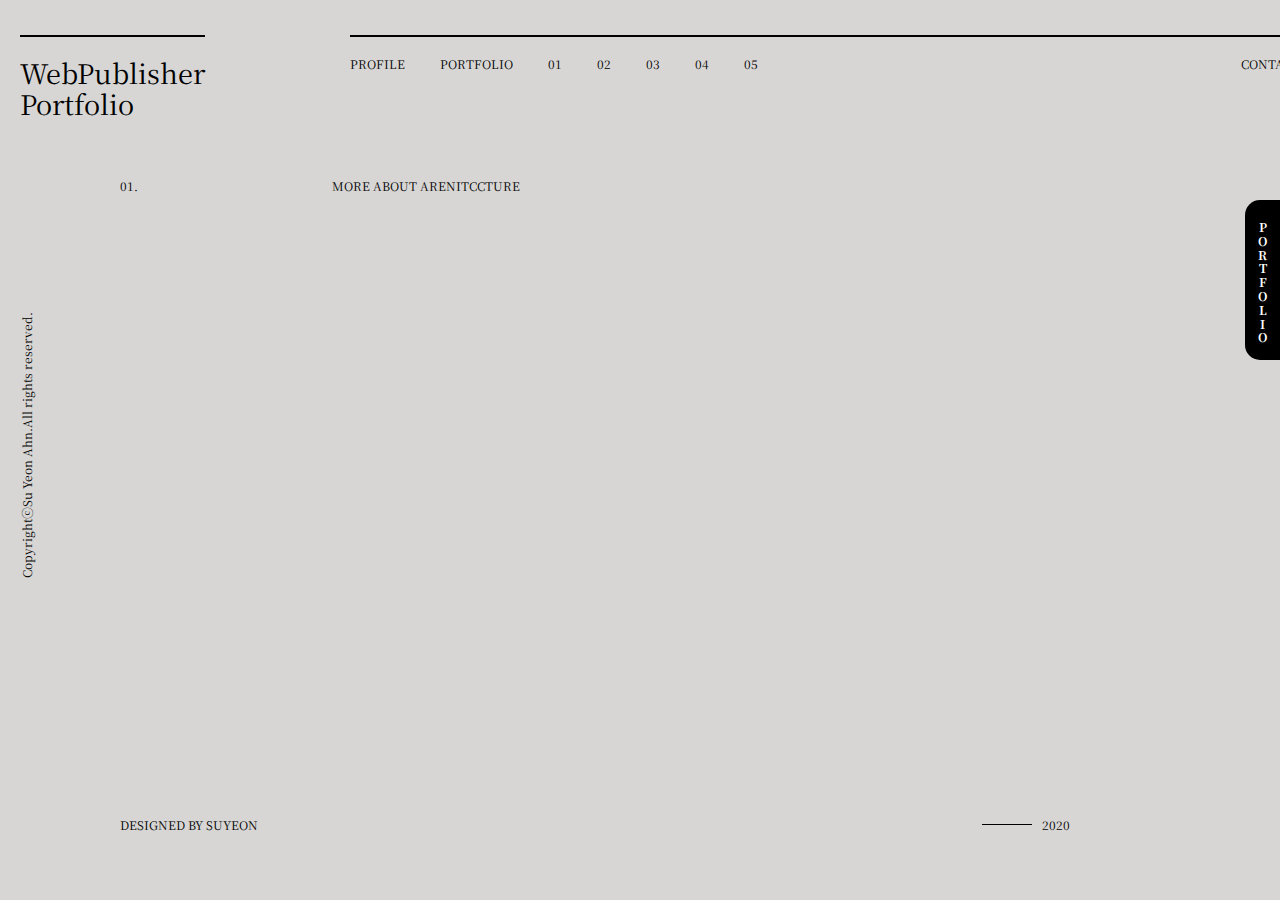
<file: portfolio05.html>
<!DOCTYPE html>
 <html lang="en">
 <head>
     <meta charset="UTF-8">
     <meta name="viewport" content="width=device-width, initial-scale=1, maximum-scale=1, minimum-scale=1, user-scalable=no">
     <title>MY PORTFOlIO</title>
     <link rel="stylesheet" href="css/normalize.css">
     <link rel="stylesheet" href="css/default.css">
     <link rel="stylesheet" href="css/style.css">
     <script src="https://ajax.googleapis.com/ajax/libs/jquery/3.5.1/jquery.min.js"></script>
     <script type="text/javascript" src="js/common.js"></script>
     <!--[if lt IE 9]>
       <script src = "http://html5shiv.googlecode.com/svn/trunk/html5.js"></script>
     <![endif]-->
 </head>
 <body>
   <div id="wrap">
     <header id="header">
       <div id="logo">
         <a href="index.html">WebPublisher<br>Portfolio</a>
       </div>
       <div id="nav">
         <ul class="nav_list">
           <li><a href="index.html">PROFILE</a></li>
           <li>PORTFOLIO</li>
           <li><a href="portfolio01.html">01</a></li>
           <li><a href="portfolio02.html">02</a></li>
           <li><a href="portfolio03.html">03</a></li>
           <li><a href="portfolio04.html">04</a></li>
           <li><a href="portfolio04.html">05</a></li>
         </ul>
         <ul class="nav_contact">
           <li><a href="#">CONTACT</a></li>
           <!-- popup area -->
           <div id="contact_popup">
             <div class="popup_wrap">
               <div class="box">
                 <div class="close_btn">
                   <div class="close_btn_click"></div>
                 </div>
                 <div class="mail_area">
                   <h2>CONTACT</h2>
                   <p>suyeonahn36@gmail.com</p>
                   <img src="images/images/contact/email.png" alt="">
                 </div>
                 <div class="send_box">
                   <div class="name">
                     <input type="text" name="name" placeholder="Your Name">
                   </div>
                   <div class="email">
                     <input type="text" name="name" placeholder="Your E-mail">
                   </div>
                   <textarea name="text" rows="8" cols="40" placeholder="Leave some message..."></textarea>
                   <div class="btn">
                     <a href="#">send</a>
                   </div>
                 </div>
                 <p>Thanks for your message.We will soon reply.</p>
               </div>
             </div>
           </div>
           <!-- //popup area -->
         </ul>
       </div>
     </header>
     <main id="main">
       <div id="left_fixed">CopyrightⓒSu Yeon Ahn.All rights reserved.</div>
       <div id="main_wrap">
         <div id="container">
           <div class="portfolio_area">
             <div class="num_check">
               <p>01.</p>
               <p>MORE ABOUT ARENITCCTURE</p>
             </div>
             <div class="ani01">
               <div class="portfolio_img">
                 <a href="https://dkstndus.github.io/Suwon/" target="_blank"><img src="images/images/img07.jpg" alt="portfolio_img06"></a>
               </div>
             </div>
           </div>
           <div class="portfolio_info">
             <div class="ani02">
               <h1><a href="https://dkstndus.github.io/Suwon/" target="_blank">수원문화재단</a></h1>
             </div>
             <div class="ani03">
               <P>가로1100px의 고정형으로 수원문화재 웹페이지를<br>카피해서 작업해보았습니다.<br>서브페이지는 작업중입니다.</P>
               <div class="list_file">
                 <P>HTML</P>
                 <P>CSS</P>
                 <P>JQUERY</P>
               </div>
               <div class="color_swich">
                 <p>COLOR SWICH</p>
                 <div class="color color05"></div>
                 <div class="color color05"></div>
                 <div class="color color05"></div>
               </div>
               <div class="btn">
                 <div class="btn_area">
                   <a href="https://dkstndus.github.io/Suwon/" target="_blank">Web Site</a>
                   <a href="https://github.com/dkstndus/Suwon.git" target="_blank">Git Hub</a>
                 </div>
                 <!-- <div class="btn_area">
                   <a href="">Sub Site</a>
                   <a href="">Sub Site</a>
                 </div> -->
                </div>
              </div>
            </div>
         </div>
         <div class="footer_text">
           <p>DESIGNED BY SUYEON</p>
           <P>2020</P>
         </div>
       </div>
     </main>
     <aside>
       <input type="checkbox" id="list_close_btn">
       <label for="list_close_btn" class="list_btn">P<br>O<br>R<br>T<br>F<br>O<br>L<br>I<br>O</label>
       <div id="portfolio_list">
         <label for="list_close_btn" class="list_close_btn"></label>
         <p>Another PORTFOLIO</p>
         <!-- list 반복영역 -->
         <div class="list_inner on">
           <div class="list">
             <a href="portfolio05.html"><img src="images/images/img_thum07.jpg" alt="portfolio_img_thum06"></a>
             <div class="list_name">
               <p><a href="portfolio05.html">서울문화재단</a></p>
               <div class="list_file">
                 <P>HTML</P>
                 <P>CSS</P>
                 <P>JQUERY</P>
               </div>
             </div>
           </div>
         </div>
         <div class="list_inner">
           <div class="list">
             <a href="portfolio01.html"><img src="images/images/img_thum02.jpg" alt="portfolio_img_thum02"></a>
             <div class="list_name">
               <p><a href="portfolio01.html">BONCO</a></p>
               <div class="list_file">
                 <P>HTML</P>
                 <P>CSS</P>
                 <P>JQUERY</P>
                 <P>SWIPER</P>
               </div>
             </div>
           </div>
         </div>
         <div class="list_inner">
           <div class="list">
             <a href="portfolio02.html"><img src="images/images/img_thum03.jpg" alt="portfolio_img_thum03"></a>
             <div class="list_name">
               <p><a href="portfolio02.html">GURM BY H</a></p>
               <div class="list_file">
                 <P>HTML</P>
                 <P>CSS</P>
                 <P>SASS</P>
               </div>
             </div>
           </div>
         </div>
         <div class="list_inner">
           <div class="list">
             <a href="portfolio03.html"><img src="images/images/img_thum05.jpg" alt="portfolio_img_thum05"></a>
             <div class="list_name">
               <p><a href="portfolio03.html">BURGER&FRIEZ</a></p>
               <div class="list_file">
                 <P>HTML</P>
                 <P>CSS</P>
                 <P>JQUERY</P>
                 <P>SWIPER</P>
               </div>
             </div>
           </div>
         </div>
         <div class="list_inner">
           <div class="list">
             <a href="portfolio04.html"><img src="images/images/img_thum06.jpg" alt="portfolio_img_thum06"></a>
             <div class="list_name">
               <p><a href="portfolio04.html">MOSS Hotel</a></p>
               <div class="list_file">
                 <P>HTML</P>
                 <P>CSS</P>
                 <P>JQUERY</P>
               </div>
             </div>
           </div>
         </div>
         <div class="list_inner">
           <div class="list">
             <a href="#"><img src="images/images/none_thum.jpg" alt="portfolio_none_thum"></a>
             <div class="list_name">
               <p><a href="#">comming...</a></p>
               <div class="list_file">
                 <P>HTML</P>
                 <P>CSS</P>
               </div>
             </div>
           </div>
         </div>
         <!-- // list 반복영역 -->
       </div>
     </aside>
   </div>
 </body>
 </html>
</file>
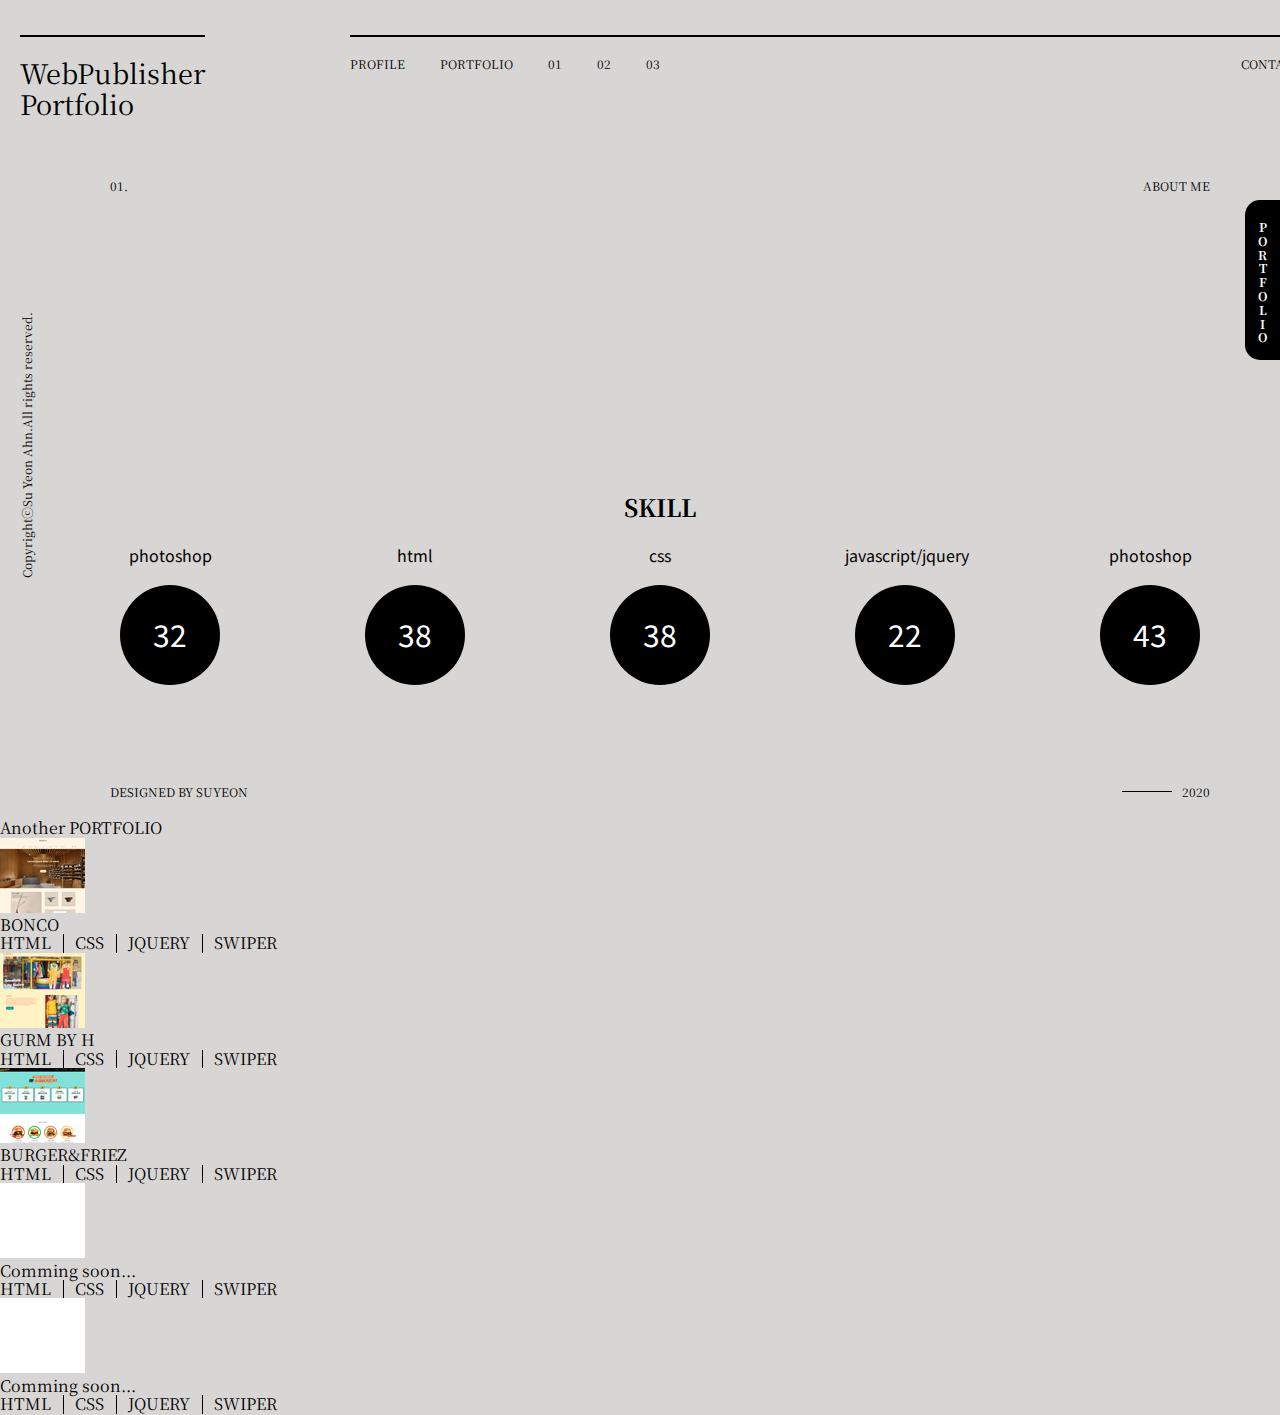
<file: profile.html>
<!DOCTYPE html>
 <html lang="en">
 <head>
     <meta charset="UTF-8">
     <meta name="viewport" content="width=device-width, initial-scale=1, maximum-scale=1, minimum-scale=1, user-scalable=no">
     <title>MY PORTFOlIO</title>
     <link rel="stylesheet" href="css/normalize.css">
     <link rel="stylesheet" href="css/default.css">
     <link rel="stylesheet" href="css/profile.css">
     <script src="https://ajax.googleapis.com/ajax/libs/jquery/3.5.1/jquery.min.js"></script>
     <script type="text/javascript" src="js/common.js"></script>
     <!--[if lt IE 9]>
       <script src = "http://html5shiv.googlecode.com/svn/trunk/html5.js"></script>
     <![endif]-->
 </head>
 <body>
   <div id="wrap">
     <header id="header">
       <div id="logo">
         <a href="profile.html">WebPublisher<br>Portfolio</a>
       </div>
       <div id="nav">
         <ul class="nav_list">
           <li><a href="profile.html">PROFILE</a></li>
           <li>PORTFOLIO</li>
           <li><a href="index.html">01</a></li>
           <li><a href="portfolio02.html">02</a></li>
           <li><a href="portfolio03.html">03</a></li>
         </ul>
         <ul class="nav_contact">
           <li><a href="#">CONTACT</a></li>
           <!-- popup area -->
           <div id="contact_popup">
             <div class="popup_wrap">
               <div class="box">
                 <div class="close_btn">
                   <div class="close_btn_click"></div>
                 </div>
                 <div class="mail_area">
                   <h2>CONTACT</h2>
                   <p>suyeonahn36@gmail.com</p>
                   <img src="images/images/contact/email.png" alt="">
                 </div>
                 <div class="send_box">
                   <div class="name">
                     <input type="text" name="name" placeholder="Your Name">
                   </div>
                   <div class="email">
                     <input type="text" name="name" placeholder="Your E-mail">
                   </div>
                   <textarea name="text" rows="8" cols="40" placeholder="Leave some message..."></textarea>
                   <div class="btn">
                     <a href="#">send</a>
                   </div>
                 </div>
                 <p>Thanks for your message.We will soon reply.</p>
               </div>
             </div>
           </div>
           <!-- //popup area -->
         </ul>
       </div>
     </header>
     <main id="main">
       <div id="left_fixed">CopyrightⓒSu Yeon Ahn.All rights reserved.</div>
       <div id="main_wrap">
         <div id="container">
            <div class="num_check">
             <p>01.</p>
             <p>ABOUT ME</p>
            </div>
            <div id="profile_area">
              <div class="ani01">
                <div class="profile_info">
                  <h2>PROFILE</h2>
                  <P>이름 : 안수연</P>
                  <P>연락처 : 010-2017-0341</P>
                  <P>E-mail : suyeonahn36@gmail.com</P>
                </div>
              </div>
              <div class="ani02">
                <div class="profile_info">
                  <h2>HISTORY</h2>
                  <P>2020.08 ~ 2021.1 : 웹퍼블리셔/프론트앤드 개발자(Frontend, PHP)<br>                                     -디지털컨버젼스 [그린컴퓨터아카데미]</P>
                  <P>2011.09 ~ 2015.10 : 개인쇼핑몰 운영(카페24)</P>
                  <P>2010.05 ~ 2011.07 : 플라이투유 웹디자이너(상세페이지 작성)</P>
                  <P>2009.03 ~ 2010.01 : 동대문디자이너</P>
                  <P>2006.03 ~ 2008.02 : 대구한국폴리텍 섬유패션대학 패션디자인과 졸업</P>
                </div>
              </div>
              <div class="ani03">
                <div class="profile_info">
                  <h2>LICENSE</h2>
                  <P>정보처리 기능사</P>
                  <P>패션디자인 산업기사</P>
                </div>
              </div>
            </div>
            <div class="skill_area">
              <h2>SKILL</h2>
              <div class="flex_box">
                <div class="area">
                  <p>photoshop</p>
                  <div class="count">60</div>
                </div>
                <div class="area">
                  <p>html</p>
                  <div class="count">70</div>
                </div>
                <div class="area">
                  <p>css</p>
                  <div class="count">70</div>
                </div>
                <div class="area">
                  <p>javascript/jquery</p>
                  <div class="count">40</div>
                </div>
                <div class="area">
                  <p>photoshop</p>
                  <div class="count">80</div>
                </div>
                <!-- <div class="area">
                  <p>HTML</p>
                  <div class="count">80</div>
                </div> -->
              </div>
            </div>
            <div class="footer_text">
             <p>DESIGNED BY SUYEON</p>
             <P>2020</P>
            </div>
         </div>
       </div>
     </main>
     <aside>
       <input type="checkbox" id="list_close_btn">
       <label for="list_close_btn" class="list_btn">P<br>O<br>R<br>T<br>F<br>O<br>L<br>I<br>O</label>
       <div id="portfoilo_list">
         <label for="list_close_btn" class="list_close_btn"></label>
         <p>Another PORTFOLIO</p>
         <!-- list 반복영역 -->
         <div class="list_inner">
           <div class="list">
             <a href="#"><img src="images/images/img_thum02.jpg" alt="portfolio_img_thum02"></a>
             <div class="list_name">
               <p><a href="#">BONCO</a></p>
               <div class="list_file">
                 <P>HTML</P>
                 <P>CSS</P>
                 <P>JQUERY</P>
                 <P>SWIPER</P>
               </div>
             </div>
           </div>
         </div>
         <div class="list_inner">
           <div class="list">
             <a href="#"><img src="images/images/img_thum03.jpg" alt="portfolio_img_thum03"></a>
             <div class="list_name">
               <p><a href="#">GURM BY H</a></p>
               <div class="list_file">
                 <P>HTML</P>
                 <P>CSS</P>
                 <P>JQUERY</P>
                 <P>SWIPER</P>
               </div>
             </div>
           </div>
         </div>
         <div class="list_inner">
           <div class="list">
             <a href="#"><img src="images/images/img_thum05.jpg" alt="portfolio_img_thum05"></a>
             <div class="list_name">
               <p><a href="#">BURGER&FRIEZ</a></p>
               <div class="list_file">
                 <P>HTML</P>
                 <P>CSS</P>
                 <P>JQUERY</P>
                 <P>SWIPER</P>
               </div>
             </div>
           </div>
         </div>
         <div class="list_inner">
           <div class="list">
             <a href="#"><img src="images/images/none_thum.jpg" alt="portfolio_none_thum"></a>
             <div class="list_name">
               <p><a href="#">Comming soon...</a></p>
               <div class="list_file">
                 <P>HTML</P>
                 <P>CSS</P>
                 <P>JQUERY</P>
                 <P>SWIPER</P>
               </div>
             </div>
           </div>
         </div>
         <div class="list_inner">
           <div class="list">
             <a href="#"><img src="images/images/none_thum.jpg" alt="portfolio_none_thum"></a>
             <div class="list_name">
               <p><a href="#">Comming soon...</a></p>
               <div class="list_file">
                 <P>HTML</P>
                 <P>CSS</P>
                 <P>JQUERY</P>
                 <P>SWIPER</P>
               </div>
             </div>
           </div>
         </div>

         <!-- // list 반복영역 -->
       </div>
     </aside>
   </div>
 </body>
 </html>
</file>
<file: css/default.css>
ul,li { list-style: none; }
ul,li,h1,h2,h3,h4,h5,h6{ margin: 0; padding: 0; }
html,body { height: 100%; }
a { text-decoration: none; color: #000; }
a:hover { color: #333;}
</file>
<file: css/profile.css>
@charset "UTF-8";
@import url('https://fonts.googleapis.com/css2?family=Noto+Serif+JP:wght@200;300;400;500;600;700;900&display=swap');
@import url('https://fonts.googleapis.com/css2?family=Noto+Sans+KR:wght@100;300;400;500;700;900&display=swap');
*{margin: 0; padding: 0;}
html,body{
  width: 100%;
  height: 100%;
  background-color: #d7d6d4;
  font-family: 'Noto Serif JP', serif;
}

/* 공통 리스트 파일 */
.list_file p{
  position: relative;
  display: inline-block;
  padding-right: 20px;
}

.list_file p:after{
  content: '';
  position: absolute;
  display: block;
  top: 0;
  right: 7px;
  width: 1px;
  height: 100%;
  background: #000;
}

.list_file p:last-child:after{
  display: none;
}

#wrap{
  min-width: 1320px;
  height: 100%;
}

/* header area */
#header{
  margin: 0 auto;
  overflow: hidden;
  padding-top: 35px;
}

#header #logo{
  float: left;
  font-size: 27px;
  margin-left: 20px;
  padding: 20px 0;
  border-top: 2px solid #000;
  box-sizing: border-box;
}

#header #nav{
  font-size: 12px;
  width: 950px;
  float: right;
  overflow: hidden;
  margin-right: 20px;
  padding: 20px 0;
  box-sizing: border-box;
  border-top: 2px solid #000;
}

#header #nav .nav_list{
  float: left;
  overflow: hidden;
}

#header #nav .nav_list li{
  float: left;
}

#header #nav .nav_list li:nth-child(2){
  padding-right: 35px;
}

#header #nav .nav_list li a{
  padding-right: 35px;
}

#header #nav .nav_contact{
  float: right;
}

/* popup area */
#contact_popup{
  position: absolute;
  display: block;
  top: 0;
  bottom: 0;
  left: 0;
  right: 0;
  background: rgba(0,0,0,.3);
  z-index: 900;
  display: none;
}

#contact_popup .popup_wrap{
  position: relative;
  display: flex;
  justify-content: center;
  align-items: center;
  width: 100%;
  height: 100%;
}

#contact_popup .popup_wrap .close_btn{
  position: absolute;
  top: -60px;
  right: -60px;
  width: 50px;
  height: 50px;
  cursor: pointer;
}

#contact_popup .popup_wrap .close_btn .close_btn_click{
  position: relative;
}

#contact_popup .popup_wrap .close_btn::before,#contact_popup .popup_wrap .close_btn::after{
  content: '';
  position: absolute;
  display: block;
  top: calc( 50% - 2px );
  left: 0;
  width: 100%;
  height: 2px;
  background: #000;
  transform: rotate(45deg);
}

#contact_popup .popup_wrap .close_btn::after{
  transform: rotate(-45deg);
}

#contact_popup .box{
  position: relative;
  width: 500px;
  height: 500px;
  background: #fff;
  border: 1px solid #000;
  box-sizing: border-box;
  padding: 20px;
}

#contact_popup .box .mail_area{
  text-align: center;
}

#contact_popup .box .mail_area h2{
  font-size: 36px;
  font-weight: bold;
}

#contact_popup .box .mail_area p{
  padding: 10px 0;
}

#contact_popup .box .mail_area img{
  width: 8%;
}

#contact_popup .box .send_box{
  position: relative;
  width: 100%;
  margin-top: 20px;
  border: 1px solid #000;
  padding: 20px;
  box-sizing: border-box;
}

#contact_popup .box .send_box input[type=text]{
  width: 100%;
  height: 60px;
  outline: none;
  border: none;
}

#contact_popup .box .send_box input[placeholder]{
  font-size: 18px;
  color: #000;
  font-weight: bold;
}

#contact_popup .box .send_box > textarea{
  position: relative;;
  margin-left: 0;
  height: 100px;
  width: 100%;
  border: none;
  outline: none;
}

#contact_popup .box .send_box .name{
  border-bottom: 1px solid #000;
}

#contact_popup .box .send_box .email{
  margin-bottom: 20px;
  border-bottom: 1px solid #000;
}

#contact_popup .box .send_box .btn a{
  position: absolute;
  right: 20px;
  bottom: 20px;
  padding: 10px 20px;
  border-radius: 50px;
  width: 80px;
  text-align: center;
  transition: .5s;
  background: #000;
  color: #fff;
  box-sizing: border-box;
  border: 1px solid #000;
}

#contact_popup .box .send_box .btn a:hover{
  border: 1px solid #000;
  background: #fff;
  color: #000;
  box-sizing: border-box;
}

#contact_popup .box > p{
  text-align: center;
  padding-top: 10px;
}

/* left fixed */
#left_fixed{
  position: absolute;
  width: 330px;
  left: 0;
  top: calc( 50% + 160px );
  text-align: center;
  transform: rotate(-90deg);
  transform-origin: 0 0;
  padding-top: 20px;
  font-size: 12px;
}

/* container */
#main{
  width: 100%;
  margin-top: 40px;
  overflow: hidden;
  display: flex;
  justify-content: center;
}

#container{
  width: 1100px;
  overflow: hidden;
}

#container #profile_area{
  display: flex;
  justify-content: space-between;
  align-items: center;
}

#container #profile_area .profile_info p,.flex_box{
  font-family: 'Noto Sans KR', sans-serif;
}

#container .num_check{
  display: flex;
  justify-content: space-between;
  font-size: 12px;
  /* padding-bottom: 30px; */
}

/*animation*/
#profile_area .ani01{
  position: relative;
  top: 80px;
  opacity: 0;
  animation: ani 1s ease .5s forwards;
}

#profile_area .ani02{
  position: relative;
  top: 80px;
  opacity: 0;
  animation: ani 1s ease 1s forwards;
}

#profile_area .ani03{
  position: relative;
  top: 80px;
  opacity: 0;
  animation: ani 1s ease 1.5s forwards;
}

@keyframes ani{
  from{
    top: 80px;
    opacity: 0;
  }
  to{
    opacity: 1;
    top: 0;
  }
}

#profile_area .profile_info{
  height: 250px;
  float: left;
}

#profile_area .ani02 .profile_info{
  width: 500px;
}

#profile_area .ani02 .profile_info p:nth-of-type(1){
  white-space:pre;
}

#profile_area .profile_info h2{
  padding: 50px 0 20px;
  font-size: 24px;
}

#profile_area .profile_info p{
  font-size: 14px;
  line-height: 20px;
  margin: 5px;
}

/*count*/
#container .skill_area > h2{
  display: inline-block;
  width: 100%;
  text-align: center;
  padding: 50px 0 0;
  font-size: 24px;
}

.flex_box{
  height: 160px;
  display: flex;
  align-items: center;
  justify-content: space-between;
  padding-top: 10px;
}

.flex_box .area{
  width: 120px;
}

.flex_box .area .count{
  margin: 0 auto;
}

.flex_box .area p{
  text-align: center;
  padding: 10px 0 20px;
}

.flex_box .area p:nth-child(2){
}

.count{
  width: 100px;
  height: 100px;
  border-radius: 50px;
  background-color: #000;
  color: #ffffff;
  font-size: 30px;
  display: flex;
  align-items: center;
  justify-content: center;
}

#main_wrap .footer_text{
  clear: both;
  display: flex;
  justify-content: space-between;
  font-size: 12px;
  padding: 95px 0 20px;
}

#main_wrap .footer_text p:nth-child(2){
  position: relative;
  padding-left: 60px;
}

#main_wrap .footer_text p:nth-child(2):before{
  content: '';
  position: absolute;
  display: block;
  top: calc( 50% - 1px );
  left: 0;
  width: 50px;
  height: 1px;
  background: #000;
}

/* aside area */
#portfolio_list{
  position: absolute;
  top: 200px;
  right: 0;
  width: 350px;
  height: 620px;
  overflow-y: scroll;
  margin-right: 20px;
  background: rgba(229,228,228,.7);
  padding: 20px 20px;
  box-sizing: border-box;
  transition: 1s;
}

#portfolio_list > p{
  font-weight: bold;
}

#portfolio_list .list_inner{
  display: flex;
  align-items: center;
  background: #d7d6d4;
  margin-top: 40px;
  height: 100px;
  box-shadow: 5px 5px 10px rgba(0,0,0,.2);
  transition: .5s;
}

#portfolio_list .list_inner:nth-of-type(1){
  margin-top: 20px;
}

#portfolio_list .list_inner p{
  font-family: 'Noto Sans KR', sans-serif;
}

#portfolio_list .list_inner:hover{
  background: #fff;
}

#portfolio_list .list{
  display: flex;
  align-items: center;
  width: 100%;
  /* overflow: hidden; */
}

#portfolio_list .list img{
  float: left;
  margin-left: 10px;
  box-shadow: 2px 2px 5px rgba(0,0,0,.4);
}

#portfolio_list .list .list_name{
  width: 70%;
  clear: both;
  padding-left: 15px;
}

#portfolio_list .list .list_name > p{
  font-weight: bold;
}

#portfolio_list .list .list_name .list_file p{
  display: inline-block;
  font-size: 12px;
  padding-right: 10px;
}

#portfolio_list .list .list_name .list_file p:after{
  right: 2px;
}

::-webkit-scrollbar{
  width: 6px;
}
::-webkit-scrollbar-track{
  -webkit-box-shadow: inset 0 0 6px rgba(0,0,0,0.3);
}
::-webkit-scrollbar-thumb{
  -webkit-box-shadow: inset 0 0 6px rgba(0,0,0,0.3);
}

/* list button */
input[type=checkbox]#list_close_btn{ display: none; }

label.list_btn{
  position: absolute;
  top: 200px;
  right: 0px;
  width: 35px;
  height: 140px;
  background: #000;
  border-radius: 15px 0 0 15px;
  color: #fff;
  text-align: center;
  font-size: 12px;
  font-weight: bold;
  padding-top: 20px;
  cursor: pointer;
  display: none;
  transition: 1s;
  /* writing-mode: vertical-lr; */
}

.list_close_btn{
  position: relative;
  float: right;
  width: 20px;
  height: 20px;
  display: none;
}

.list_close_btn::before{
  content: '';
  position: absolute;
  display: block;
  top: calc( 50% - 2px );
  left: 0;
  width: 20px;
  height: 2px;
  background: #000;
  transform: rotate(45deg);
}

.list_close_btn::after{
  content: '';
  position: absolute;
  display: block;
  top: calc( 50% - 2px );
  left: 0;
  width: 20px;
  height: 2px;
  background: #000;
  transform: rotate(-45deg);
}





@media all and ( max-width: 1320px ){
  label.list_btn{
    display: block;
  }
  #portfolio_list{
    right: -500px;
  }
  input[type=checkbox]#list_close_btn:checked ~ #portfolio_list{
    right: -20px;
  }
  .list_close_btn{
    display: block;
  }
}
</file>
<file: 효과/예제4_counter/css/style.css>
@charset "UTF-8";
*{ box-sizing: border-box; }
html,body{ height: 100%; }
ul,ol{ list-style: none; }
body{ background-color: black;}

.flex_box{
  height: 100vh;
  display: flex;
  align-items: center;
  justify-content: space-around;
}

.count{
  width: 100px;
  height: 100px;
  border-radius: 50px;
  background-color: orange;
  color: #ffffff;
  font-size: 30px;
  display: flex;
  align-items: center;
  justify-content: center;
}
</file>
<file: css/style.css>
@charset "UTF-8";
@import url('https://fonts.googleapis.com/css2?family=Noto+Serif+JP:wght@200;300;400;500;600;700;900&display=swap');
@import url('https://fonts.googleapis.com/css2?family=Noto+Sans+KR:wght@100;300;400;500;700;900&display=swap');
*{margin: 0; padding: 0;}
html,body{
  width: 100%;
  height: 100%;
  background-color: #d7d6d4;
  font-family: 'Noto Serif JP', serif;
}

/* 공통 리스트 파일 */
.list_file p{
  position: relative;
  display: inline-block;
  padding-right: 20px;
}

.list_file p:after{
  content: '';
  position: absolute;
  display: block;
  top: 0;
  right: 7px;
  width: 1px;
  height: 100%;
  background: #000;
}

.list_file p:last-child:after{
  display: none;
}

#wrap{
  min-width: 1320px;
  height: 100%;
}

/* header area */
#header{
  margin: 0 auto;
  overflow: hidden;
  padding-top: 35px;
}

#header #logo{
  float: left;
  font-size: 27px;
  margin-left: 20px;
  padding: 20px 0;
  border-top: 2px solid #000;
  box-sizing: border-box;
}

#header #nav{
  font-size: 12px;
  width: 950px;
  float: right;
  overflow: hidden;
  margin-right: 20px;
  padding: 20px 0;
  box-sizing: border-box;
  border-top: 2px solid #000;
}

#header #nav .nav_list{
  float: left;
  overflow: hidden;
}

#header #nav .nav_list li{
  float: left;
}

#header #nav .nav_list li:nth-child(2){
  padding-right: 35px;
}

#header #nav .nav_list li a{
  padding-right: 35px;
}

#header #nav .nav_contact{
  float: right;
}

/* popup area */
#contact_popup{
  position: absolute;
  display: block;
  top: 0;
  bottom: 0;
  left: 0;
  right: 0;
  background: rgba(0,0,0,.3);
  z-index: 900;
  display: none;
}

#contact_popup .popup_wrap{
  position: relative;
  display: flex;
  justify-content: center;
  align-items: center;
  width: 100%;
  height: 100%;
}

#contact_popup .popup_wrap .close_btn{
  position: absolute;
  top: -60px;
  right: -60px;
  width: 50px;
  height: 50px;
  cursor: pointer;
}

#contact_popup .popup_wrap .close_btn .close_btn_click{
  position: relative;
}

#contact_popup .popup_wrap .close_btn::before,#contact_popup .popup_wrap .close_btn::after{
  content: '';
  position: absolute;
  display: block;
  top: calc( 50% - 2px );
  left: 0;
  width: 100%;
  height: 2px;
  background: #000;
  transform: rotate(45deg);
}

#contact_popup .popup_wrap .close_btn::after{
  transform: rotate(-45deg);
}

#contact_popup .box{
  position: relative;
  width: 500px;
  height: 500px;
  background: #fff;
  border: 1px solid #000;
  box-sizing: border-box;
  padding: 20px;
}

#contact_popup .box .mail_area{
  text-align: center;
}

#contact_popup .box .mail_area h2{
  font-size: 36px;
  font-weight: bold;
}

#contact_popup .box .mail_area p{
  padding: 10px 0;
}

#contact_popup .box .mail_area img{
  width: 8%;
}

#contact_popup .box .send_box{
  position: relative;
  width: 100%;
  margin-top: 20px;
  border: 1px solid #000;
  padding: 20px;
  box-sizing: border-box;
}

#contact_popup .box .send_box input[type=text]{
  width: 100%;
  height: 60px;
  outline: none;
  border: none;
}

#contact_popup .box .send_box input[placeholder]{
  font-size: 18px;
  color: #000;
  font-weight: bold;
}

#contact_popup .box .send_box > textarea{
  position: relative;;
  margin-left: 0;
  height: 100px;
  width: 100%;
  border: none;
  outline: none;
}

#contact_popup .box .send_box .name{
  border-bottom: 1px solid #000;
}

#contact_popup .box .send_box .email{
  margin-bottom: 20px;
  border-bottom: 1px solid #000;
}

#contact_popup .box .send_box .btn a{
  position: absolute;
  right: 20px;
  bottom: 20px;
  padding: 10px 20px;
  border-radius: 50px;
  width: 80px;
  text-align: center;
  transition: .5s;
  background: #000;
  color: #fff;
  box-sizing: border-box;
  border: 1px solid #000;
}

#contact_popup .box .send_box .btn a:hover{
  border: 1px solid #000;
  background: #fff;
  color: #000;
  box-sizing: border-box;
}

#contact_popup .box > p{
  text-align: center;
  padding-top: 10px;
}

/* left fixed */
#left_fixed{
  position: absolute;
  width: 330px;
  left: 0;
  top: calc( 50% + 160px );
  text-align: center;
  transform: rotate(-90deg);
  transform-origin: 0 0;
  padding-top: 20px;
  font-size: 12px;
}

/* container */
#main{
  width: 100%;
  margin-top: 40px;
  overflow: hidden;
  display: flex;
  justify-content: center;
}

#container{
  width: 1050px;
  padding: 0 100px 0 70px;
}

#container .portfolio_area{
  width: 400px;
}

#container .num_check{
  display: flex;
  justify-content: space-between;
  font-size: 12px;
  padding-bottom: 30px;
}

/*animation*/
.portfolio_area .ani01{
  position: relative;
  opacity: 0;
  animation: ani01 1s ease forwards;
}

.portfolio_info .ani02{
  position: relative;
  opacity: 0;
  animation: ani02 1s ease .5s forwards;
}

.portfolio_info .ani03{
  font-family: 'Noto Sans KR', sans-serif;
  position: relative;
  opacity: 0;
  animation: ani03 1s ease .5s forwards;
}

@keyframes ani01{
  from{
    left: -50px;
    opacity: 0;
  }
  to{
    opacity: 1;
    left: 0;
  }
}

@keyframes ani02{
  from{
    top: -100px;
    opacity: 0;
  }
  to{
    opacity: 1;
    top: 0;
  }
}

@keyframes ani03{
  from{
    left: 150px;
    opacity: 0;
  }
  to{
    opacity: 1;
    left: 0;
  }
}

#container img{
  float: left;
  box-shadow: 0px 0px 20px rgba(0,0,0,.5);
}

#container .portfolio_info{
  width: 500px;
  height: 500px;
  float: right;
}

#container .portfolio_info h1{
  padding-top: 92px;
  font-size: 60px;
  margin-left: -5px;
}

#container .portfolio_info p{
  font-size: 14px;
  line-height: 20px;
  margin-top: 30px;
}

#container .color_swich .color{
  display: inline-block;
  width: 40px;
  height: 40px;
  border-radius: 100%;
  background: #fef5e4;
  margin: 10px 20px 0 0;
}

#container .color_swich .color:nth-of-type(2){
  background: #a4592f;
}

#container .color_swich .color:nth-of-type(3){
  background: #fee8d0;
}

#container .color_swich .color02{
  background: #fff3c4;
}

#container .color_swich .color02:nth-of-type(2){
  background: #ff604a;
}

#container .color_swich .color02:nth-of-type(3){
  background: #069c8b;
}

#container .color_swich .color03{
  background: #000;
}

#container .color_swich .color03:nth-of-type(2){
  background: #ffc63d;
}

#container .color_swich .color03:nth-of-type(3){
  background: #f96c2e;
}

#container .color_swich .color04{
  background: #1c442c;
}

#container .color_swich .color04:nth-of-type(2){
  background: #eef4e8;
}

#container .color_swich .color04:nth-of-type(3){
  background: #adb586;
}

#container .color_swich .color05{
  background: #007597;
}

#container .color_swich .color05:nth-of-type(2){
  background: #f0f0f0;
}

#container .color_swich .color05:nth-of-type(3){
  background: #67b9c5;
}



#container .btn{
  margin-top: 30px;
}

#container .btn_area{
  margin-top: 5px;
}

#container .btn_area a{
  display: inline-block;
  text-align: center;
  width: 170px;
  padding: 5px 0;
  color: #fff;
  background: #000;
}

#main_wrap .footer_text{
  clear: both;
  display: flex;
  justify-content: space-between;
  font-size: 12px;
  padding: 95px 200px 20px 70px;
}

#main_wrap .footer_text p:nth-child(2){
  position: relative;
  padding-left: 60px;
}

#main_wrap .footer_text p:nth-child(2):before{
  content: '';
  position: absolute;
  display: block;
  top: calc( 50% - 1px );
  left: 0;
  width: 50px;
  height: 1px;
  background: #000;
}

/* aside area */
#portfolio_list{
  position: absolute;
  top: 200px;
  right: 0;
  width: 350px;
  height: 620px;
  overflow-y: scroll;
  margin-right: 20px;
  background: rgba(229,228,228,.7);
  padding: 20px 20px;
  box-sizing: border-box;
  transition: 1s;
}

#portfolio_list > p{
  font-weight: bold;
}

#portfolio_list .list_inner{
  display: flex;
  align-items: center;
  background: #d7d6d4;
  margin-top: 40px;
  height: 100px;
  box-shadow: 5px 5px 10px rgba(0,0,0,.2);
  transition: .5s;
}

#portfolio_list .list_inner.on{
  background: #fff;
}

#portfolio_list .list_inner p{
  font-family: 'Noto Sans KR', sans-serif;
}

#portfolio_list .list_inner:nth-of-type(1){
  margin-top: 20px;
}

#portfolio_list .list_inner:hover{
  background: #fff;
}

#portfolio_list .list{
  display: flex;
  align-items: center;
  width: 100%;
  /* overflow: hidden; */
}

#portfolio_list .list img{
  float: left;
  margin-left: 10px;
  box-shadow: 2px 2px 5px rgba(0,0,0,.4);
}

#portfolio_list .list .list_name{
  width: 70%;
  clear: both;
  padding-left: 15px;
}

#portfolio_list .list .list_name > p{
  font-weight: bold;
}

#portfolio_list .list .list_name .list_file p{
  display: inline-block;
  font-size: 12px;
  padding-right: 10px;
}

#portfolio_list .list .list_name .list_file p:after{
  right: 2px;
}

::-webkit-scrollbar{
  width: 6px;
}
::-webkit-scrollbar-track{
  -webkit-box-shadow: inset 0 0 6px rgba(0,0,0,0.3);
}
::-webkit-scrollbar-thumb{
  -webkit-box-shadow: inset 0 0 6px rgba(0,0,0,0.3);
}

/* list button */
input[type=checkbox]#list_close_btn{ display: none; }

label.list_btn{
  position: absolute;
  top: 200px;
  right: 0px;
  width: 35px;
  height: 140px;
  background: #000;
  border-radius: 15px 0 0 15px;
  color: #fff;
  text-align: center;
  font-size: 12px;
  font-weight: bold;
  padding-top: 20px;
  cursor: pointer;
  display: none;
  transition: 1s;
  /* writing-mode: vertical-lr; */
}

.list_close_btn{
  position: relative;
  float: right;
  width: 20px;
  height: 20px;
  display: none;
}

.list_close_btn::before{
  content: '';
  position: absolute;
  display: block;
  top: calc( 50% - 2px );
  left: 0;
  width: 20px;
  height: 2px;
  background: #000;
  transform: rotate(45deg);
}

.list_close_btn::after{
  content: '';
  position: absolute;
  display: block;
  top: calc( 50% - 2px );
  left: 0;
  width: 20px;
  height: 2px;
  background: #000;
  transform: rotate(-45deg);
}





@media all and ( max-width: 1320px ){
  label.list_btn{
    display: block;
  }
  #portfolio_list{
    right: -500px;
  }
  input[type=checkbox]#list_close_btn:checked ~ #portfolio_list{
    right: -20px;
  }
  .list_close_btn{
    display: block;
  }
}
</file>
<file: 효과/예제4_counter/css/initial.min.css>
abbr,address,article,aside,audio,b,blockquote,body,canvas,caption,cite,code,dd,del,details,dfn,div,dl,dt,em,fieldset,figcaption,figure,footer,form,h1,h2,h3,h4,h5,h6,header,hgroup,html,i,iframe,img,ins,kbd,label,legend,li,mark,menu,nav,object,ol,p,pre,q,samp,section,small,span,strong,sub,summary,sup,table,tbody,td,tfoot,th,thead,time,tr,ul,var,video{margin:0;padding:0;border:0;outline:0;font-size:100%;vertical-align:baseline;background:0 0}body{line-height:1}article,aside,details,figcaption,figure,footer,header,hgroup,menu,nav,section{display:block}nav ul{list-style:none}blockquote,q{quotes:none}blockquote:after,blockquote:before,q:after,q:before{content:'';content:none}a{margin:0;padding:0;font-size:100%;vertical-align:baseline;background:0 0;text-decoration:none}ins{background-color:#ff9;color:#000;text-decoration:none}mark{background-color:#ff9;color:#000;font-style:italic;font-weight:700}del{text-decoration:line-through}abbr[title],dfn[title]{border-bottom:1px dotted;cursor:help}table{border-collapse:collapse;border-spacing:0}hr{display:block;height:1px;border:0;border-top:1px solid #ccc;margin:1em 0;padding:0}input,select{vertical-align:middle}
</file>
